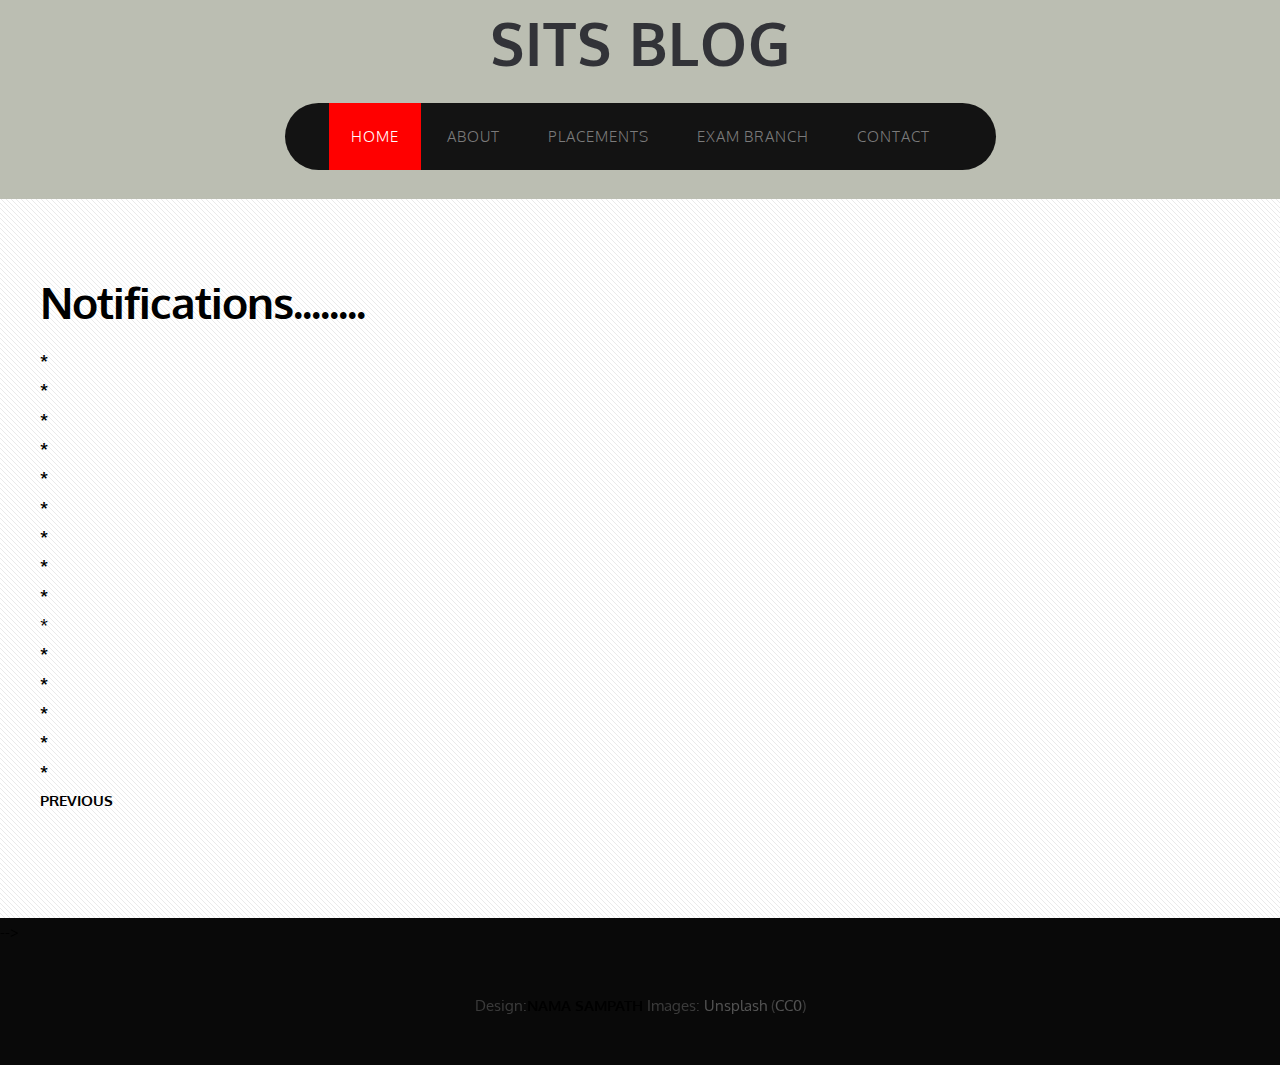
<file: index.html>
<!DOCTYPE HTML>
<html>
	<head>
		<title>SITS</title>
		<meta http-equiv="content-type" content="text/html; charset=utf-8" />
		<meta name="description" content="" />
		<meta name="keywords" content="" />
		<link href='http://fonts.googleapis.com/css?family=Oxygen:400,300,700' rel='stylesheet' type='text/css'>
		<!--[if lte IE 8]><script src="js/html5shiv.js"></script><![endif]-->
        <script src="http://ajax.googleapis.com/ajax/libs/jquery/1.11.0/jquery.min.js"></script>
		<script src="js/skel.min.js"></script>
		<script src="js/skel-panels.min.js"></script>
		<script src="js/init.js"></script>
		<noscript>
			<link rel="stylesheet" href="css/skel-noscript.css" />
			<link rel="stylesheet" href="css/style.css" />
		</noscript>
		<!--[if lte IE 8]><link rel="stylesheet" href="css/ie/v8.css" /><![endif]-->
		<!--[if lte IE 9]><link rel="stylesheet" href="css/ie/v9.css" /><![endif]-->
	</head>
	<body class="homepage">

	<!-- Header -->
		<div id="header">
			<div class="container">
					
				<!-- Logo -->
					<div id="logo">
						<h1><a href="#">SITS BLOG</a></h1>
						
					</div>
				
				<!-- Nav -->
					<nav id="nav">
						<ul>
							<li class="active" style="background-color:red"><a href="index.html">HOME</a></li>
							<li><a href="about.html">ABOUT</a></li>
							<li><a href="placements.html">PLACEMENTS</a></li>
							<li><a href="exambranch.html">EXAM BRANCH</a></li>
							<li><a href="contact.html">CONTACT</a></li>
						</ul>
					</nav>

			</div>
		</div>
	<!-- Header -->
			
	<!-- Main -->
		<div id="main">
			<div class="container">
				<header>
					<h2 id="notification">Notifications........</h2>
				</header>
				<div>
				<ul>
				<li><b>*</b></li>
				<li><b>*</b></li>
				<li><b>*</b></li>
				<li><b>*</b></li>
				<li><b>*</b></li>
				<li><b>*</b></li>
				<li><b>*</b></li>
				<li><b>*</b></li>
				<li><b>*</b></li>
				<li<b>*</b></li>
				<li><b>*</b></li>
				<li><b>*</b></li>
				<li><b>*</b></li>
				<li><b>*</b></li>
				<li><b>*</b></li>
				<li><b>PREVIOUS</b></li>
				</ul>
				</div>
				<!--<div class="row">
					<div class="3u">
						<section>
							<a href="#" class="image full"><img src="images/pics01.jpg" alt="" /></a>
							<p>Quisque dictum. Pellentesque viverra  enim. Integer nisl risus, sagittis convallis, rutrum id, elementum.</p>
							<a href="#" class="button">Read More</a>
						</section>
					</div>
					<div class="3u">
						<section>
							<a href="#" class="image full"><img src="images/pics11.jpg" alt="" /></a>
							<p>Pellentesque viverra  enim. Tristique ante ut risus. Quisque dictum. Integer sagittis convallis elementum.</p>
							<a href="#" class="button">Read More</a>
						</section>
					</div>
					<div class="3u">
						<section>
							<a href="#" class="image full"><img src="images/pics12.jpg" alt="" /></a>
							<p>Pellentesque viverra  enim. Quisque dictum. Integer nisl risus, sagittis convallis, rutrum id, elementum.</p>
							<a href="#" class="button">Read More</a>
						</section>
					</div>
					<div class="3u">
						<section>
							<a href="#" class="image full"><img src="images/pics13.jpg" alt="" /></a>
							<p>Tristique ante ut risus. Quisque dictum. Integer nisl risus, sagittis convallis elementum.</p>
							
						</section>-->
					</div>
				</div>
			<!--	<div class="divider">&nbsp;</div>
				<div class="row">
				
					<!-- Content 
						<div class="8u skel-cell-important">
							<section id="content">
								<header>
									<h2>Integer gravida nibh quis urna</h2>
									<span class="byline">Donec leo, vivamus fermentum nibh in augue praesent a lacus at urna congue rutrum</span>
								</header>
								<p><a href="#" class="image full"><img src="images/pics02.jpg" alt=""></a></p>
								<p>This is <strong>Monochromed</strong>, a responsive HTML5 site template freebie by <a href="http://templated.co">TEMPLATED</a>. Released for free under the <a href="http://templated.co/license">Creative Commons Attribution</a> license, so use it for whatever (personal or commercial) &ndash; just give us credit! Check out more of our stuff at <a href="http://templated.co">our site</a> or follow us on <a href="http://twitter.com/templatedco">Twitter</a>.</p>
								<a href="#" class="button">Read More</a>
							</section>
						</div>-->
					<!-- /Content -->
						
					<!-- Sidebar
						<div id="sidebar" class="4u">
							<section>
								<header>
									<h2>Gravida praesent</h2>
									<span class="byline">Praesent lacus congue rutrum</span>
								</header>
								<p>Donec leo, vivamus fermentum nibh in augue praesent a lacus at urna congue rutrum. Maecenas luctus lectus at sapien. Consectetuer adipiscing elit.</p>
								<ul class="default">
									<li><a href="#">Pellentesque quis lectus gravida blandit.</a></li>
									<li><a href="#">Lorem ipsum consectetuer adipiscing elit.</a></li>
									<li><a href="#">Phasellus nec nibh pellentesque congue.</a></li>
									<li><a href="#">Cras aliquam risus pellentesque pharetra.</a></li>
									<li><a href="#">Duis non metus commodo euismod lobortis.</a></li>
									<li><a href="#">Lorem ipsum dolor adipiscing elit.</a></li>
								</ul>
							</section>
						</div>
					<!-- Sidebar -->
						
				</div>
			
			</div>
		</div> -->
	<!-- Main -->

	<!-- Footer
		<div id="footer">
			<div class="container">
				<div class="row">
					<div class="3u">
						<section>
							<ul class="style1">
								<li><img src="images/pics05.jpg" width="78" height="78" alt="">
									<p>Nullam non wisi a sem eleifend. Donec mattis libero eget urna. </p>
									<p class="posted">August 11, 2014  |  (10 )  Comments</p>
								</li>
								<li><img src="images/pics06.jpg" width="78" height="78" alt="">
									<p>Nullam non wisi a sem eleifend. Donec mattis libero eget urna. </p>
									<p class="posted">August 11, 2014  |  (10 )  Comments</p>
								</li>
								<li><img src="images/pics07.jpg" width="78" height="78" alt="">
									<p>Nullam non wisi a sem eleifend. Donec mattis libero eget urna. </p>
									<p class="posted">August 11, 2014  |  (10 )  Comments</p>
								</li>
							</ul>
						</section>
					</div>
					<div class="3u">
						<section>
							<ul class="style1">
								<li class="first"><img src="images/pics08.jpg" width="78" height="78" alt="">
									<p>Nullam non wisi a sem eleifend. Donec mattis libero eget urna. </p>
									<p class="posted">August 11, 2014  |  (10 )  Comments</p>
								</li>
								<li><img src="images/pics09.jpg" width="78" height="78" alt="">
									<p>Nullam non wisi a sem eleifend. Donec mattis libero eget urna. </p>
									<p class="posted">August 11, 2014  |  (10 )  Comments</p>
								</li>
								<li><img src="images/pics10.jpg" width="78" height="78" alt="">
									<p>Nullam non wisi a sem eleifend. Donec mattis libero eget urna. </p>
									<p class="posted">August 11, 2014  |  (10 )  Comments</p>
								</li>
							</ul>
						</section>				
					</div>
					<div class="6u">
						<section>
							<header>
								<h2>Aenean elementum</h2>
							</header>
							<p>In posuere eleifend odio. Quisque semper augue mattis wisi. Maecenas ligula. Pellentesque viverra vulputate enim. Aliquam erat volutpat. Pellentesque tristique ante ut risus. Quisque dictum. Integer nisl risus, sagittis convallis, rutrum id, elementum congue, nibh. Suspendisse dictum porta lectus.</p>
							<ul class="default">
								<li><a href="#">Pellentesque quis lectus gravida blandit.</a></li>
								<li><a href="#">Lorem ipsum consectetuer adipiscing elit.</a></li>
								<li><a href="#">Phasellus nec nibh pellentesque congue.</a></li>
								<li><a href="#">Cras aliquam risus pellentesque pharetra.</a></li>
								<li><a href="#">Duis non metus commodo euismod lobortis.</a></li>
								<li><a href="#">Lorem ipsum dolor adipiscing elit.</a></li>
							</ul>
						</section>
					</div>
				</div>
			</div>
		</div> -->
	<!-- Footer -->

	<!-- Copyright -->
		<div id="copyright">
			<div class="container">
				Design:<b><span color="white">NAMA SAMPATH</span></b></a> Images: <a href="http://unsplash.com">Unsplash</a> (<a href="http://unsplash.com/cc0">CC0</a>)
			</div>
		</div>

	</body>
</html>
</file>
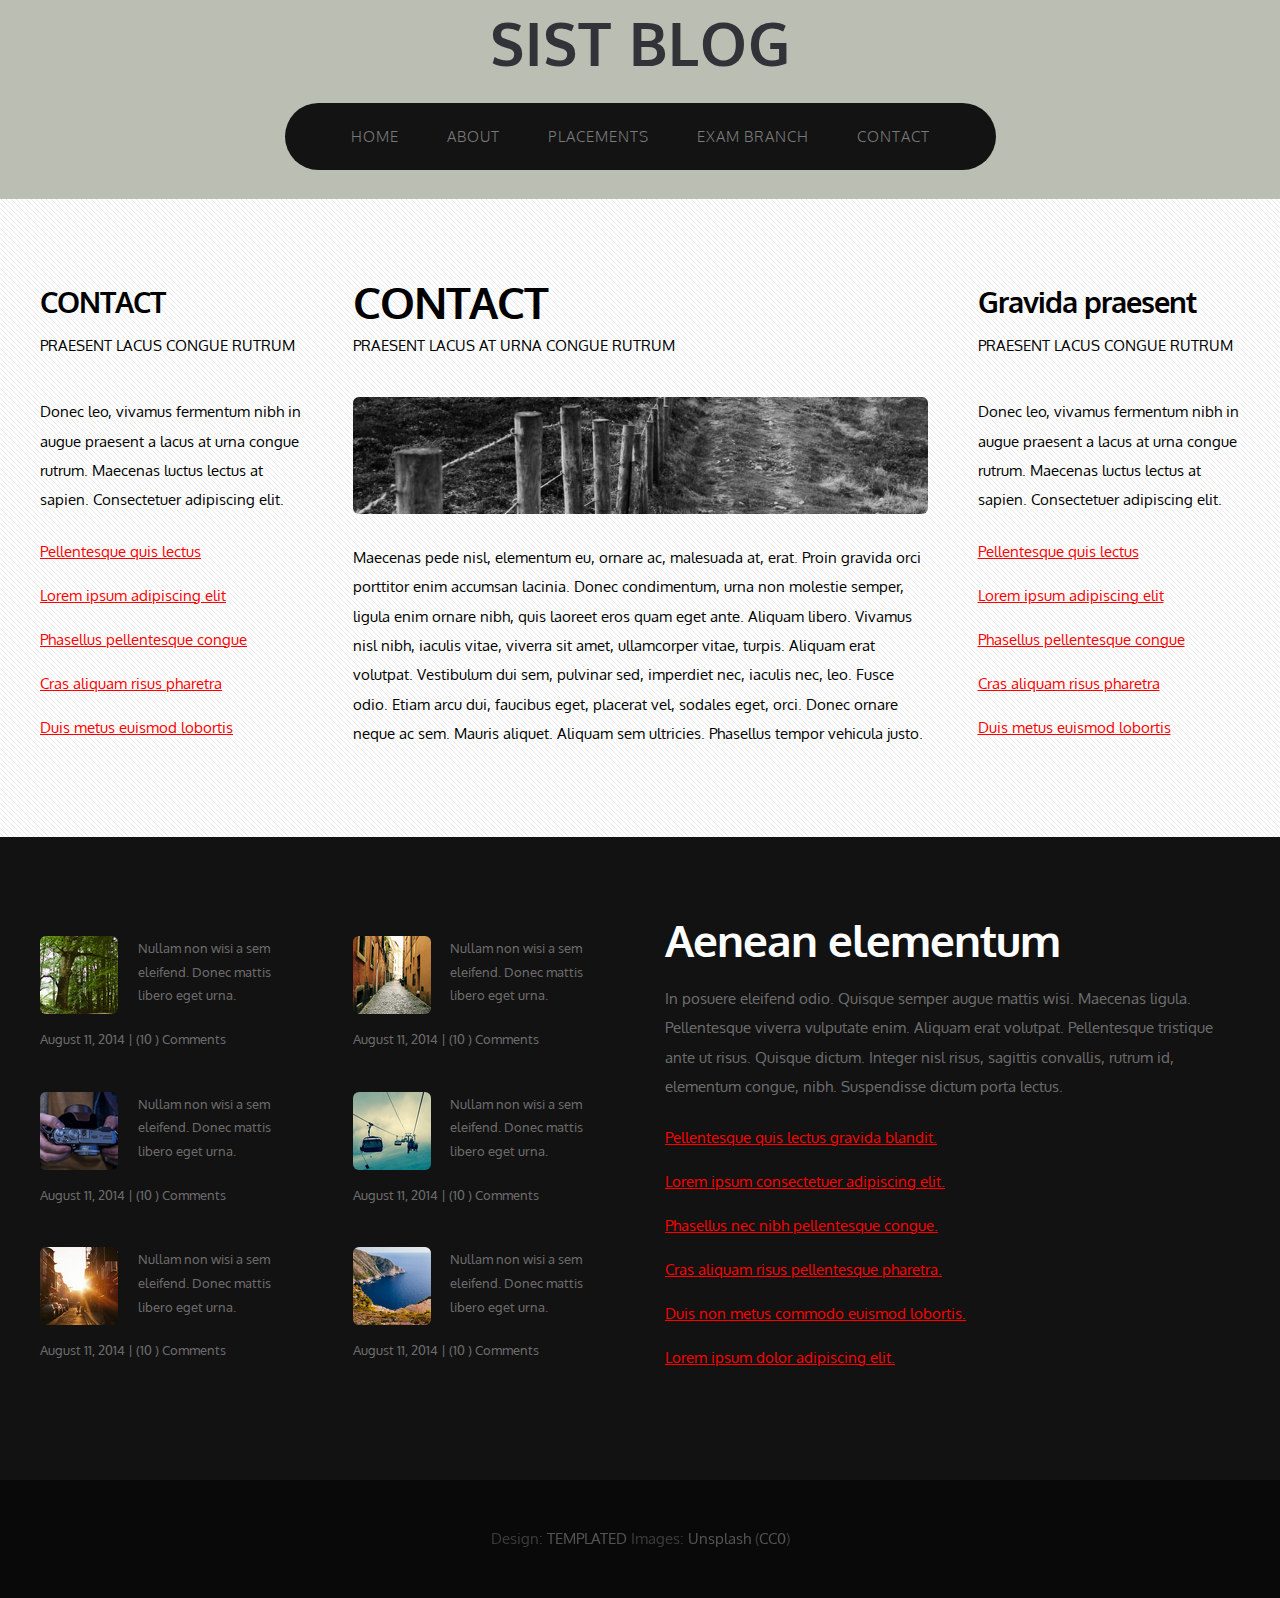
<file: 0000.html>
<!DOCTYPE HTML>
<!--
	Monochromed by TEMPLATED
    templated.co @templatedco
    Released for free under the Creative Commons Attribution 3.0 license (templated.co/license)
-->
<html>
	<head>
		<title>SIST2</title>
		<meta http-equiv="content-type" content="text/html; charset=utf-8" />
		<meta name="description" content="" />
		<meta name="keywords" content="" />
		<link href='http://fonts.googleapis.com/css?family=Oxygen:400,300,700' rel='stylesheet' type='text/css'>
		<!--[if lte IE 8]><script src="js/html5shiv.js"></script><![endif]-->
        <script src="http://ajax.googleapis.com/ajax/libs/jquery/1.11.0/jquery.min.js"></script>
		<script src="js/skel.min.js"></script>
		<script src="js/skel-panels.min.js"></script>
		<script src="js/init.js"></script>
		<noscript>
			<link rel="stylesheet" href="css/skel-noscript.css" />
			<link rel="stylesheet" href="css/style.css" />
		</noscript>
		<!--[if lte IE 8]><link rel="stylesheet" href="css/ie/v8.css" /><![endif]-->
		<!--[if lte IE 9]><link rel="stylesheet" href="css/ie/v9.css" /><![endif]-->
	</head>
	<body>

	<!-- Header -->
		<div id="header">
			<div class="container">
					
				<!-- Logo -->
					<div id="logo">
						<h1><a href="#">SIST BLOG</a></h1>
					</div>
				
				<!-- Nav -->
					<nav id="nav">
						<ul>
							<li><a href="index.html">HOME</a></li>
							<li><a href="home.html">ABOUT</a></li>
							<li><a href="placements.html">PLACEMENTS</a></li>
							<li><a href="twocolumn2.html">EXAM BRANCH</a></li>
							<li><a href="twocolumn2.html">CONTACT</a></li>
						</ul>
					</nav>

			</div>
		</div>
	<!-- Header -->
			
	<!-- Main -->
		<div id="main">
			<div class="container">
				<div class="row">

					<!-- Sidebar -->
						<div id="sidebar" class="3u">
							<section>
								<header>
									<h2>CONTACT</h2>
									<span class="byline">Praesent lacus congue rutrum</span>
								</header>
								<p>Donec leo, vivamus fermentum nibh in augue praesent a lacus at urna congue rutrum. Maecenas luctus lectus at sapien. Consectetuer adipiscing elit.</p>
								<ul class="default">
									<li><a href="#">Pellentesque quis lectus</a></li>
									<li><a href="#">Lorem ipsum adipiscing elit</a></li>
									<li><a href="#">Phasellus pellentesque congue</a></li>
									<li><a href="#">Cras aliquam risus pharetra</a></li>
									<li><a href="#">Duis metus euismod lobortis</a></li>
								</ul>
							</section>
						</div>
					<!-- Sidebar -->
				
					<!-- Content -->
						<div id="content" class="6u skel-cell-important">
							<section>
								<header>
									<h2>CONTACT</h2>
									<span class="byline">Praesent lacus at urna congue rutrum</span>
								</header>
								<p><a href="#" class="image full"><img src="images/pics02.jpg" alt=""></a></p>
								<p>Maecenas pede nisl, elementum eu, ornare ac, malesuada at, erat. Proin gravida orci porttitor enim accumsan lacinia. Donec condimentum, urna non molestie semper, ligula enim ornare nibh, quis laoreet eros quam eget ante. Aliquam libero. Vivamus nisl nibh, iaculis vitae, viverra sit amet, ullamcorper vitae, turpis. Aliquam erat volutpat. Vestibulum dui sem, pulvinar sed, imperdiet nec, iaculis nec, leo. Fusce odio. Etiam arcu dui, faucibus eget, placerat vel, sodales eget, orci. Donec ornare neque ac sem. Mauris aliquet. Aliquam sem ultricies. Phasellus tempor vehicula justo.</p>
							</section>
						</div>
					<!-- /Content -->
						
					<!-- Sidebar -->
						<div id="sidebar" class="3u">
							<section>
								<header>
									<h2>Gravida praesent</h2>
									<span class="byline">Praesent lacus congue rutrum</span>
								</header>
								<p>Donec leo, vivamus fermentum nibh in augue praesent a lacus at urna congue rutrum. Maecenas luctus lectus at sapien. Consectetuer adipiscing elit.</p>
								<ul class="default">
									<li><a href="#">Pellentesque quis lectus</a></li>
									<li><a href="#">Lorem ipsum adipiscing elit</a></li>
									<li><a href="#">Phasellus pellentesque congue</a></li>
									<li><a href="#">Cras aliquam risus pharetra</a></li>
									<li><a href="#">Duis metus euismod lobortis</a></li>
								</ul>
							</section>
						</div>
					<!-- Sidebar -->
				
				</div>
			
			</div>
		</div>
	<!-- Main -->

	<!-- Footer -->
		<div id="footer">
			<div class="container">
				<div class="row">
					<div class="3u">
						<section>
							<ul class="style1">
								<li><img src="images/pics05.jpg" width="78" height="78" alt="">
									<p>Nullam non wisi a sem eleifend. Donec mattis libero eget urna. </p>
									<p class="posted">August 11, 2014  |  (10 )  Comments</p>
								</li>
								<li><img src="images/pics06.jpg" width="78" height="78" alt="">
									<p>Nullam non wisi a sem eleifend. Donec mattis libero eget urna. </p>
									<p class="posted">August 11, 2014  |  (10 )  Comments</p>
								</li>
								<li><img src="images/pics07.jpg" width="78" height="78" alt="">
									<p>Nullam non wisi a sem eleifend. Donec mattis libero eget urna. </p>
									<p class="posted">August 11, 2014  |  (10 )  Comments</p>
								</li>
							</ul>
						</section>
					</div>
					<div class="3u">
						<section>
							<ul class="style1">
								<li class="first"><img src="images/pics08.jpg" width="78" height="78" alt="">
									<p>Nullam non wisi a sem eleifend. Donec mattis libero eget urna. </p>
									<p class="posted">August 11, 2014  |  (10 )  Comments</p>
								</li>
								<li><img src="images/pics09.jpg" width="78" height="78" alt="">
									<p>Nullam non wisi a sem eleifend. Donec mattis libero eget urna. </p>
									<p class="posted">August 11, 2014  |  (10 )  Comments</p>
								</li>
								<li><img src="images/pics10.jpg" width="78" height="78" alt="">
									<p>Nullam non wisi a sem eleifend. Donec mattis libero eget urna. </p>
									<p class="posted">August 11, 2014  |  (10 )  Comments</p>
								</li>
							</ul>
						</section>				
					</div>
					<div class="6u">
						<section>
							<header>
								<h2>Aenean elementum</h2>
							</header>
							<p>In posuere eleifend odio. Quisque semper augue mattis wisi. Maecenas ligula. Pellentesque viverra vulputate enim. Aliquam erat volutpat. Pellentesque tristique ante ut risus. Quisque dictum. Integer nisl risus, sagittis convallis, rutrum id, elementum congue, nibh. Suspendisse dictum porta lectus.</p>
							<ul class="default">
								<li><a href="#">Pellentesque quis lectus gravida blandit.</a></li>
								<li><a href="#">Lorem ipsum consectetuer adipiscing elit.</a></li>
								<li><a href="#">Phasellus nec nibh pellentesque congue.</a></li>
								<li><a href="#">Cras aliquam risus pellentesque pharetra.</a></li>
								<li><a href="#">Duis non metus commodo euismod lobortis.</a></li>
								<li><a href="#">Lorem ipsum dolor adipiscing elit.</a></li>
							</ul>
						</section>
					</div>
				</div>
			</div>
		</div>
	<!-- Footer -->

	<!-- Copyright -->
		<div id="copyright">
			<div class="container">
				Design: <a href="http://templated.co">TEMPLATED</a> Images: <a href="http://unsplash.com">Unsplash</a> (<a href="http://unsplash.com/cc0">CC0</a>)
			</div>
		</div>

	</body>
</html>
</file>
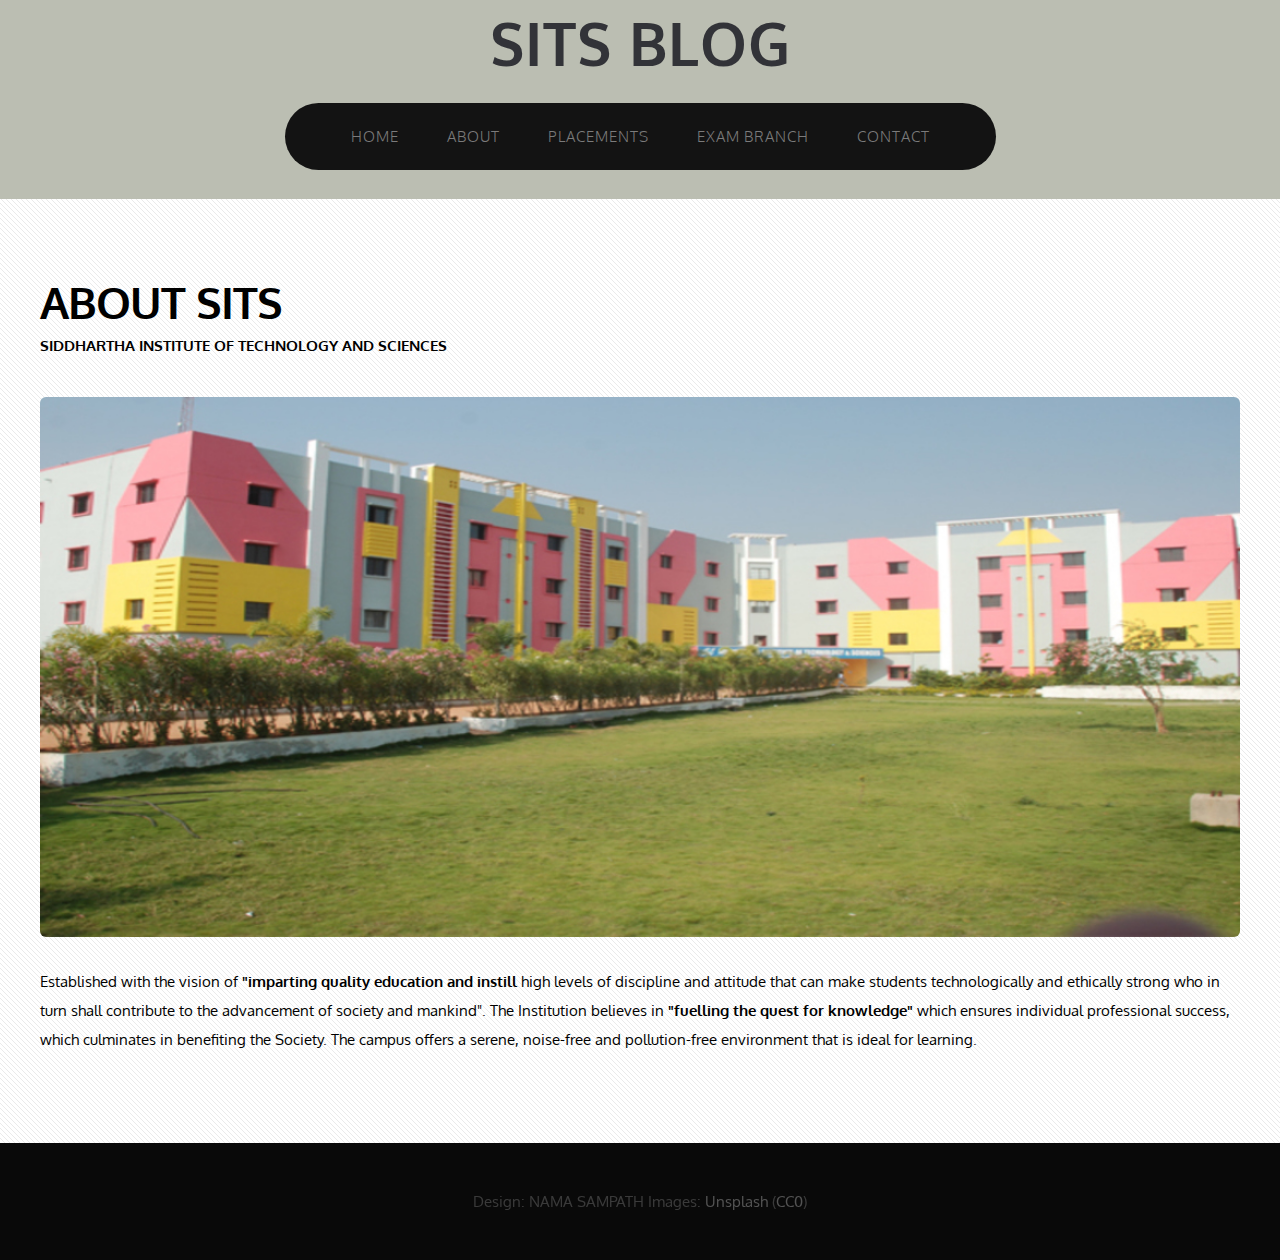
<file: about.html>
<!DOCTYPE HTML>

<html>
	<head>
		<title>SITS1</title>
		<meta http-equiv="content-type" content="text/html; charset=utf-8" />
		<meta name="description" content="" />
		<meta name="keywords" content="" />
		<link href='http://fonts.googleapis.com/css?family=Oxygen:400,300,700' rel='stylesheet' type='text/css'>
		<!--[if lte IE 8]><script src="js/html5shiv.js"></script><![endif]-->
        <script src="http://ajax.googleapis.com/ajax/libs/jquery/1.11.0/jquery.min.js"></script>
		<script src="js/skel.min.js"></script>
		<script src="js/skel-panels.min.js"></script>
		<script src="js/init.js"></script>
		<noscript>
			<link rel="stylesheet" href="css/skel-noscript.css" />
			<link rel="stylesheet" href="css/style.css" />
		</noscript>
		<!--[if lte IE 8]><link rel="stylesheet" href="css/ie/v8.css" /><![endif]-->
		<!--[if lte IE 9]><link rel="stylesheet" href="css/ie/v9.css" /><![endif]-->
	</head>
	<body>

	<!-- Header -->
		<div id="header">
			<div class="container">
					
				<!-- Logo -->
					<div id="logo">
						<h1><a href="#">SITS BLOG</a></h1>
					</div>
				
				<!-- Nav -->
					<nav id="nav">
						<ul>
							<li><a href="index.html">HOME</a></li>
							<li><a href="home.html">ABOUT</a></li>
							<li><a href="placements.html">PLACEMENTS</a></li>
							<li><a href="exambranch.html">EXAM BRANCH</a></li>
							<li><a href="onecoloum.html">CONTACT</a></li>
						</ul>
					</nav>

			</div>
		</div>
	<!-- Header -->
			
	<!-- Main -->
		<div id="main">
			<div class="container">
				<div class="row">

					<!-- Content -->
						<div id="content" class="12u skel-cell-important">
							<section>
								<header>
									<h2>ABOUT SITS</h2>
									<span class="byline"><b>SIDDHARTHA INSTITUTE OF TECHNOLOGY AND SCIENCES</b></span>
								</header>
								<p><a href="#" class="image full"><img src="images/homepic1.jpg" alt=""></a></p>
								<p>Established with the vision of <b>"imparting quality education and instill</b> high levels of discipline and attitude that can make students technologically and ethically strong who in turn shall contribute to the advancement of society and mankind". The Institution believes in <b>"fuelling the quest for knowledge"</b> which ensures individual professional success, which culminates in benefiting the Society.

The campus offers a serene, noise-free and pollution-free environment that is ideal for learning.</p>
							</section>
						</div>
					<!-- /Content -->
						
				</div>
			
			</div>
		</div>
	<!-- Main -->

	<!-- Footer 
		<div id="footer">
			<div class="container">
				<div class="row">
					<div class="3u">
						<section>
							<ul class="style1">
								<li><img src="images/pics05.jpg" width="78" height="78" alt="">
									<p>Nullam non wisi a sem eleifend. Donec mattis libero eget urna. </p>
									<p class="posted">August 11, 2014  |  (10 )  Comments</p>
								</li>
								<li><img src="images/pics06.jpg" width="78" height="78" alt="">
									<p>Nullam non wisi a sem eleifend. Donec mattis libero eget urna. </p>
									<p class="posted">August 11, 2014  |  (10 )  Comments</p>
								</li>
								<li><img src="images/pics07.jpg" width="78" height="78" alt="">
									<p>Nullam non wisi a sem eleifend. Donec mattis libero eget urna. </p>
									<p class="posted">August 11, 2014  |  (10 )  Comments</p>
								</li>
							</ul>
						</section>
					</div>
					<div class="3u">
						<section>
							<ul class="style1">
								<li class="first"><img src="images/pics08.jpg" width="78" height="78" alt="">
									<p>Nullam non wisi a sem eleifend. Donec mattis libero eget urna. </p>
									<p class="posted">August 11, 2014  |  (10 )  Comments</p>
								</li>
								<li><img src="images/pics09.jpg" width="78" height="78" alt="">
									<p>Nullam non wisi a sem eleifend. Donec mattis libero eget urna. </p>
									<p class="posted">August 11, 2014  |  (10 )  Comments</p>
								</li>
								<li><img src="images/pics10.jpg" width="78" height="78" alt="">
									<p>Nullam non wisi a sem eleifend. Donec mattis libero eget urna. </p>
									<p class="posted">August 11, 2014  |  (10 )  Comments</p>
								</li>
							</ul>
						</section>				
					</div>
					<div class="6u">
						<section>
							<header>
								<h2>Aenean elementum</h2>
							</header>
							<p>In posuere eleifend odio. Quisque semper augue mattis wisi. Maecenas ligula. Pellentesque viverra vulputate enim. Aliquam erat volutpat. Pellentesque tristique ante ut risus. Quisque dictum. Integer nisl risus, sagittis convallis, rutrum id, elementum congue, nibh. Suspendisse dictum porta lectus.</p>
							<ul class="default">
								<li><a href="#">Pellentesque quis lectus gravida blandit.</a></li>
								<li><a href="#">Lorem ipsum consectetuer adipiscing elit.</a></li>
								<li><a href="#">Phasellus nec nibh pellentesque congue.</a></li>
								<li><a href="#">Cras aliquam risus pellentesque pharetra.</a></li>
								<li><a href="#">Duis non metus commodo euismod lobortis.</a></li>
								
							</ul>
						</section>
					</div>
				</div>
			</div>
		</div>-->
	<!-- Footer -->

	<!-- Copyright -->
		<div id="copyright">
			<div class="container">
				Design: NAMA SAMPATH</a> Images: <a href="http://unsplash.com">Unsplash</a> (<a href="http://unsplash.com/cc0">CC0</a>)
			</div>
		</div>

	</body>
</html>
</file>
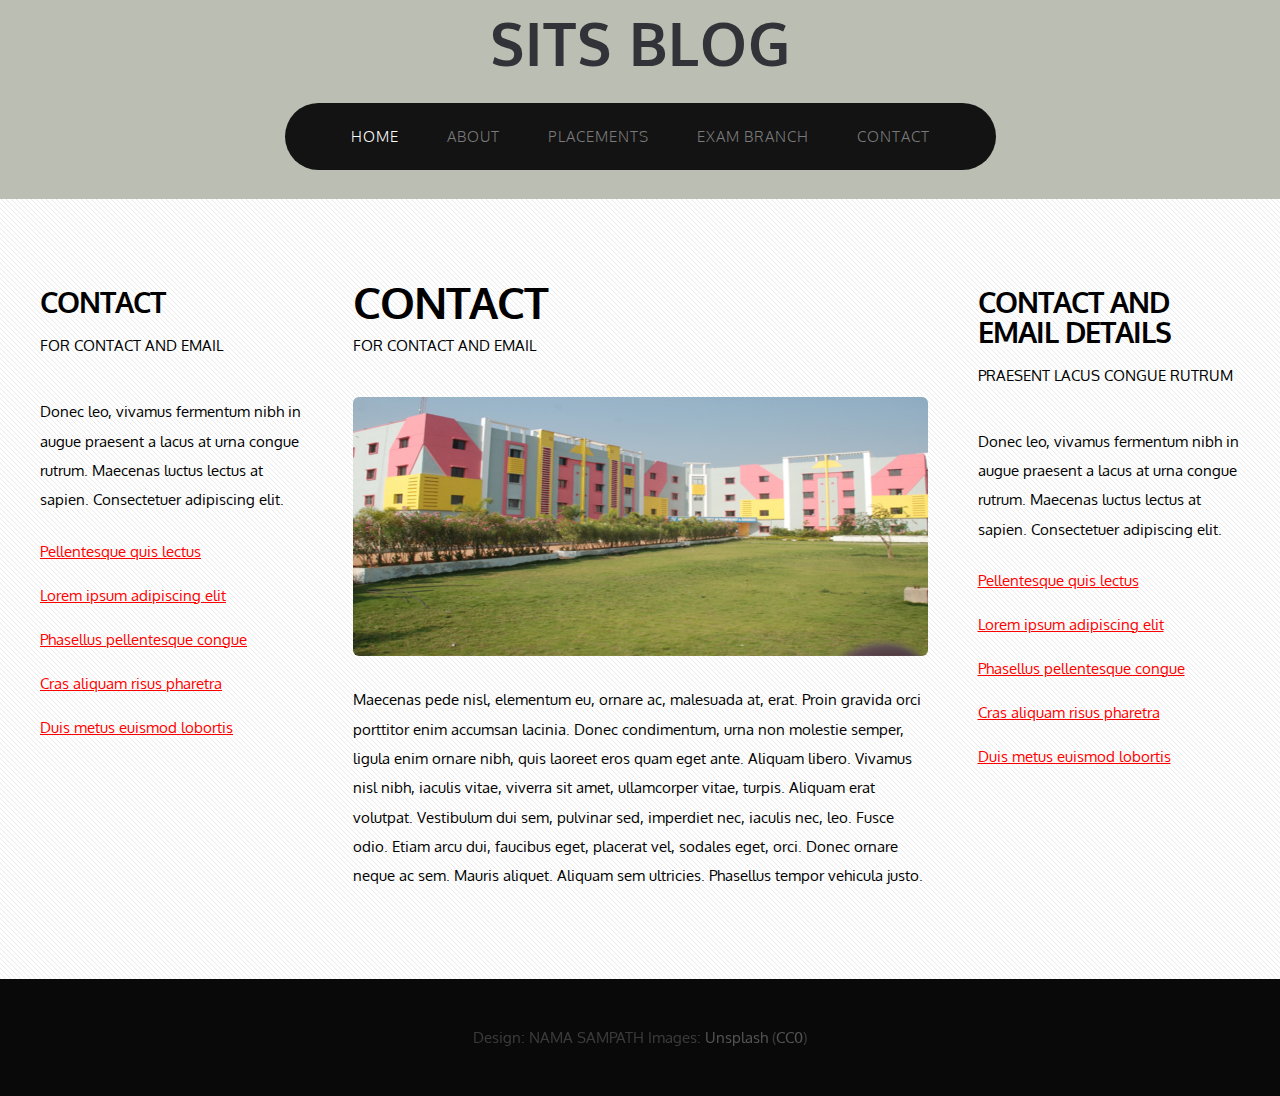
<file: contact.html>
<!DOCTYPE HTML>

<html>
	<head>
		<title>SITT5</title>
		<meta http-equiv="content-type" content="text/html; charset=utf-8" />
		<meta name="description" content="" />
		<meta name="keywords" content="" />
		<link href='http://fonts.googleapis.com/css?family=Oxygen:400,300,700' rel='stylesheet' type='text/css'>
		<!--[if lte IE 8]><script src="js/html5shiv.js"></script><![endif]-->
        <script src="http://ajax.googleapis.com/ajax/libs/jquery/1.11.0/jquery.min.js"></script>
		<script src="js/skel.min.js"></script>
		<script src="js/skel-panels.min.js"></script>
		<script src="js/init.js"></script>
		<noscript>
			<link rel="stylesheet" href="css/skel-noscript.css" />
			<link rel="stylesheet" href="css/style.css" />
		</noscript>
		<!--[if lte IE 8]><link rel="stylesheet" href="css/ie/v8.css" /><![endif]-->
		<!--[if lte IE 9]><link rel="stylesheet" href="css/ie/v9.css" /><![endif]-->
	</head>
	<body>

	<!-- Header -->
		<div id="header">
			<div class="container">
					
				<!-- Logo -->
					<div id="logo">
						<h1><a href="#">SITS BLOG</a></h1>
					</div>
				
				<!-- Nav -->
					<nav id="nav">
						<ul>
						<li class="active"><a href="index.html">HOME</a></li>
							<li><a href="about.html">ABOUT</a></li>
							<li><a href="placements.html">PLACEMENTS</a></li>
							<li><a href="exambranch.html">EXAM BRANCH</a></li>
							<li><a href="contact.html">CONTACT</a></li>
						</ul>
					</nav>

			</div>
		</div>
	<!-- Header -->
			
	<!-- Main -->
		<div id="main">
			<div class="container">
				<div class="row">

					<!-- Sidebar -->
						<div id="sidebar" class="3u">
							<section>
								<header>
									<h2>CONTACT</h2>
									<span class="byline">FOR CONTACT AND EMAIL</span>
								</header>
								<p>Donec leo, vivamus fermentum nibh in augue praesent a lacus at urna congue rutrum. Maecenas luctus lectus at sapien. Consectetuer adipiscing elit.</p>
								<ul class="default">
									<li><a href="#">Pellentesque quis lectus</a></li>
									<li><a href="#">Lorem ipsum adipiscing elit</a></li>
									<li><a href="#">Phasellus pellentesque congue</a></li>
									<li><a href="#">Cras aliquam risus pharetra</a></li>
									<li><a href="#">Duis metus euismod lobortis</a></li>
								</ul>
							</section>
						</div>
					<!-- Sidebar -->
				
					<!-- Content -->
						<div id="content" class="6u skel-cell-important">
							<section>
								<header>
									<h2>CONTACT</h2>
									<span class="byline">FOR CONTACT AND EMAIL</span>
								</header>
								<p><a href="#" class="image full"><img src="images/homepic1.jpg" alt=""></a></p>
								<p>Maecenas pede nisl, elementum eu, ornare ac, malesuada at, erat. Proin gravida orci porttitor enim accumsan lacinia. Donec condimentum, urna non molestie semper, ligula enim ornare nibh, quis laoreet eros quam eget ante. Aliquam libero. Vivamus nisl nibh, iaculis vitae, viverra sit amet, ullamcorper vitae, turpis. Aliquam erat volutpat. Vestibulum dui sem, pulvinar sed, imperdiet nec, iaculis nec, leo. Fusce odio. Etiam arcu dui, faucibus eget, placerat vel, sodales eget, orci. Donec ornare neque ac sem. Mauris aliquet. Aliquam sem ultricies. Phasellus tempor vehicula justo.</p>
							</section>
						</div>
					<!-- /Content -->
						
					<!-- Sidebar -->
						<div id="sidebar" class="3u">
							<section>
								<header>
									<h2>CONTACT AND EMAIL DETAILS</h2>
									<span class="byline">Praesent lacus congue rutrum</span>
								</header>
								<p>Donec leo, vivamus fermentum nibh in augue praesent a lacus at urna congue rutrum. Maecenas luctus lectus at sapien. Consectetuer adipiscing elit.</p>
								<ul class="default">
									<li><a href="#">Pellentesque quis lectus</a></li>
									<li><a href="#">Lorem ipsum adipiscing elit</a></li>
									<li><a href="#">Phasellus pellentesque congue</a></li>
									<li><a href="#">Cras aliquam risus pharetra</a></li>
									<li><a href="#">Duis metus euismod lobortis</a></li>
								</ul>
							</section>
						</div>
					<!-- Sidebar -->
				
				</div>
			
			</div>
		</div>
	<!-- Main -->

	<!-- Footer 
		<div id="footer">
			<div class="container">
				<div class="row">
					<div class="3u">
						<section>
							<ul class="style1">
								<li><img src="images/pics05.jpg" width="78" height="78" alt="">
									<p>Nullam non wisi a sem eleifend. Donec mattis libero eget urna. </p>
									<p class="posted">August 11, 2014  |  (10 )  Comments</p>
								</li>
								<li><img src="images/pics06.jpg" width="78" height="78" alt="">
									<p>Nullam non wisi a sem eleifend. Donec mattis libero eget urna. </p>
									<p class="posted">August 11, 2014  |  (10 )  Comments</p>
								</li>
								<li><img src="images/pics07.jpg" width="78" height="78" alt="">
									<p>Nullam non wisi a sem eleifend. Donec mattis libero eget urna. </p>
									<p class="posted">August 11, 2014  |  (10 )  Comments</p>
								</li>
							</ul>
						</section>
					</div>
					<div class="3u">
						<section>
							<ul class="style1">
								<li class="first"><img src="images/pics08.jpg" width="78" height="78" alt="">
									<p>Nullam non wisi a sem eleifend. Donec mattis libero eget urna. </p>
									<p class="posted">August 11, 2014  |  (10 )  Comments</p>
								</li>
								<li><img src="images/pics09.jpg" width="78" height="78" alt="">
									<p>Nullam non wisi a sem eleifend. Donec mattis libero eget urna. </p>
									<p class="posted">August 11, 2014  |  (10 )  Comments</p>
								</li>
								<li><img src="images/pics10.jpg" width="78" height="78" alt="">
									<p>Nullam non wisi a sem eleifend. Donec mattis libero eget urna. </p>
									<p class="posted">August 11, 2014  |  (10 )  Comments</p>
								</li>
							</ul>
						</section>				
					</div>
					<div class="6u">
						<section>
							<header>
								<h2>Aenean elementum</h2>
							</header>
							<p>In posuere eleifend odio. Quisque semper augue mattis wisi. Maecenas ligula. Pellentesque viverra vulputate enim. Aliquam erat volutpat. Pellentesque tristique ante ut risus. Quisque dictum. Integer nisl risus, sagittis convallis, rutrum id, elementum congue, nibh. Suspendisse dictum porta lectus.</p>
							<ul class="default">
								<li><a href="#">Pellentesque quis lectus gravida blandit.</a></li>
								<li><a href="#">Lorem ipsum consectetuer adipiscing elit.</a></li>
								<li><a href="#">Phasellus nec nibh pellentesque congue.</a></li>
								<li><a href="#">Cras aliquam risus pellentesque pharetra.</a></li>
								<li><a href="#">Duis non metus commodo euismod lobortis.</a></li>
								<li><a href="#">Lorem ipsum dolor adipiscing elit.</a></li>
							</ul>
						</section>
					</div>
				</div>
			</div>
		</div>-->
	<!-- Footer -->

	<!-- Copyright -->
		<div id="copyright">
			<div class="container">
				Design: NAMA SAMPATH</a> Images: <a href="http://unsplash.com">Unsplash</a> (<a href="http://unsplash.com/cc0">CC0</a>)
			</div>
		</div>

	</body>
</html>
</file>
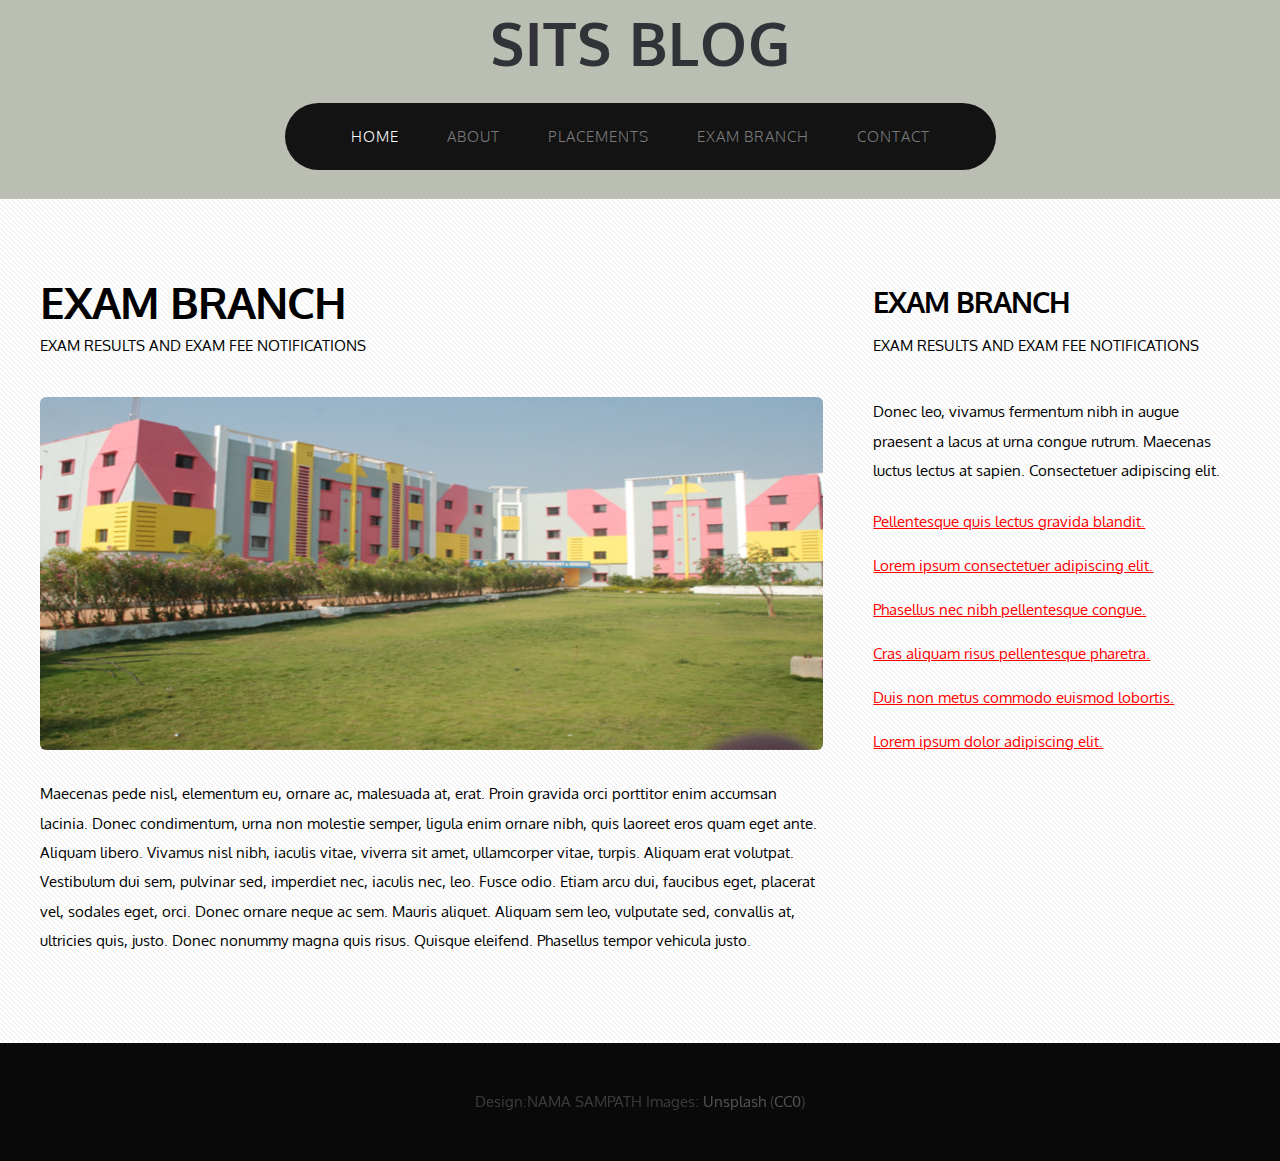
<file: exambranch.html>
<!DOCTYPE HTML>
<html>
	<head>
		<title>SITS4</title>
		<meta http-equiv="content-type" content="text/html; charset=utf-8" />
		<meta name="description" content="" />
		<meta name="keywords" content="" />
		<link href='http://fonts.googleapis.com/css?family=Oxygen:400,300,700' rel='stylesheet' type='text/css'>
		<!--[if lte IE 8]><script src="js/html5shiv.js"></script><![endif]-->
        <script src="http://ajax.googleapis.com/ajax/libs/jquery/1.11.0/jquery.min.js"></script>
		<script src="js/skel.min.js"></script>
		<script src="js/skel-panels.min.js"></script>
		<script src="js/init.js"></script>
		<noscript>
			<link rel="stylesheet" href="css/skel-noscript.css" />
			<link rel="stylesheet" href="css/style.css" />
		</noscript>
		<!--[if lte IE 8]><link rel="stylesheet" href="css/ie/v8.css" /><![endif]-->
		<!--[if lte IE 9]><link rel="stylesheet" href="css/ie/v9.css" /><![endif]-->
	</head>
	<body>

	<!-- Header -->
		<div id="header">
			<div class="container">
					
				<!-- Logo -->
					<div id="logo">
						<h1><a href="#">SITS BLOG</a></h1>
						
					</div>
				
				<!-- Nav -->
					<nav id="nav">
						<ul>
							<li class="active"><a href="index.html">HOME</a></li>
							<li><a href="about.html">ABOUT</a></li>
							<li><a href="placements.html">PLACEMENTS</a></li>
							<li><a href="exambranch.html">EXAM BRANCH</a></li>
							<li><a href="contact.html">CONTACT</a></li>
						</ul>
					</nav>

			</div>
		</div>
	<!-- Header -->
			
	<!-- Main -->
		<div id="main">
			<div class="container">
				<div class="row">
				
					<!-- Content -->
						<div id="content" class="8u skel-cell-important">
							<section>
								<header>
									<h2>EXAM BRANCH</h2>
									<span class="byline">EXAM RESULTS AND EXAM FEE NOTIFICATIONS</span>
								</header>
								<p><a href="#" class="image full"><img src="images/homepic1.jpg" alt=""></a></p>
								<p>Maecenas pede nisl, elementum eu, ornare ac, malesuada at, erat. Proin gravida orci porttitor enim accumsan lacinia. Donec condimentum, urna non molestie semper, ligula enim ornare nibh, quis laoreet eros quam eget ante. Aliquam libero. Vivamus nisl nibh, iaculis vitae, viverra sit amet, ullamcorper vitae, turpis. Aliquam erat volutpat. Vestibulum dui sem, pulvinar sed, imperdiet nec, iaculis nec, leo. Fusce odio. Etiam arcu dui, faucibus eget, placerat vel, sodales eget, orci. Donec ornare neque ac sem. Mauris aliquet. Aliquam sem leo, vulputate sed, convallis at, ultricies quis, justo. Donec nonummy magna quis risus. Quisque eleifend. Phasellus tempor vehicula justo.</p>
							</section>
						</div>
					<!-- /Content -->
						
					<!-- Sidebar -->
						<div id="sidebar" class="4u">
							<section>
								<header>
									<h2>EXAM BRANCH</h2>
									<span class="byline">EXAM RESULTS AND EXAM FEE NOTIFICATIONS</span>
								</header>
								<p>Donec leo, vivamus fermentum nibh in augue praesent a lacus at urna congue rutrum. Maecenas luctus lectus at sapien. Consectetuer adipiscing elit.</p>
								<ul class="default">
									<li><a href="#">Pellentesque quis lectus gravida blandit.</a></li>
									<li><a href="#">Lorem ipsum consectetuer adipiscing elit.</a></li>
									<li><a href="#">Phasellus nec nibh pellentesque congue.</a></li>
									<li><a href="#">Cras aliquam risus pellentesque pharetra.</a></li>
									<li><a href="#">Duis non metus commodo euismod lobortis.</a></li>
									<li><a href="#">Lorem ipsum dolor adipiscing elit.</a></li>
								</ul>
							</section>
						</div>
					<!-- Sidebar -->
						
				</div>
			
			</div>
		</div>
	<!-- Main -->

	<!-- Footer 
		<div id="footer">
			<div class="container">
				<div class="row">
					<div class="3u">
						<section>
							<ul class="style1">
								<li><img src="images/pics05.jpg" width="78" height="78" alt="">
									<p>Nullam non wisi a sem eleifend. Donec mattis libero eget urna. </p>
									<p class="posted">August 11, 2014  |  (10 )  Comments</p>
								</li>
								<li><img src="images/pics06.jpg" width="78" height="78" alt="">
									<p>Nullam non wisi a sem eleifend. Donec mattis libero eget urna. </p>
									<p class="posted">August 11, 2014  |  (10 )  Comments</p>
								</li>
								<li><img src="images/pics07.jpg" width="78" height="78" alt="">
									<p>Nullam non wisi a sem eleifend. Donec mattis libero eget urna. </p>
									<p class="posted">August 11, 2014  |  (10 )  Comments</p>
								</li>
							</ul>
						</section>
					</div>
					<div class="3u">
						<section>
							<ul class="style1">
								<li class="first"><img src="images/pics08.jpg" width="78" height="78" alt="">
									<p>Nullam non wisi a sem eleifend. Donec mattis libero eget urna. </p>
									<p class="posted">August 11, 2014  |  (10 )  Comments</p>
								</li>
								<li><img src="images/pics09.jpg" width="78" height="78" alt="">
									<p>Nullam non wisi a sem eleifend. Donec mattis libero eget urna. </p>
									<p class="posted">August 11, 2014  |  (10 )  Comments</p>
								</li>
								<li><img src="images/pics10.jpg" width="78" height="78" alt="">
									<p>Nullam non wisi a sem eleifend. Donec mattis libero eget urna. </p>
									<p class="posted">August 11, 2014  |  (10 )  Comments</p>
								</li>
							</ul>
						</section>				
					</div>
					<div class="6u">
						<section>
							<header>
								<h2>Aenean elementum</h2>
							</header>
							<p>In posuere eleifend odio. Quisque semper augue mattis wisi. Maecenas ligula. Pellentesque viverra vulputate enim. Aliquam erat volutpat. Pellentesque tristique ante ut risus. Quisque dictum. Integer nisl risus, sagittis convallis, rutrum id, elementum congue, nibh. Suspendisse dictum porta lectus.</p>
							<ul class="default">
								<li><a href="#">Pellentesque quis lectus gravida blandit.</a></li>
								<li><a href="#">Lorem ipsum consectetuer adipiscing elit.</a></li>
								<li><a href="#">Phasellus nec nibh pellentesque congue.</a></li>
								<li><a href="#">Cras aliquam risus pellentesque pharetra.</a></li>
								<li><a href="#">Duis non metus commodo euismod lobortis.</a></li>
								<li><a href="#">Lorem ipsum dolor adipiscing elit.</a></li>
							</ul>
						</section>
					</div>
				</div>
			</div>
		</div>-->
	<!-- Footer -->

	<!-- Copyright -->
		<div id="copyright">
			<div class="container">
				Design:NAMA SAMPATH</a> Images: <a href="http://unsplash.com">Unsplash</a> (<a href="http://unsplash.com/cc0">CC0</a>)
			</div>
		</div>

	</body>
</html>
</file>
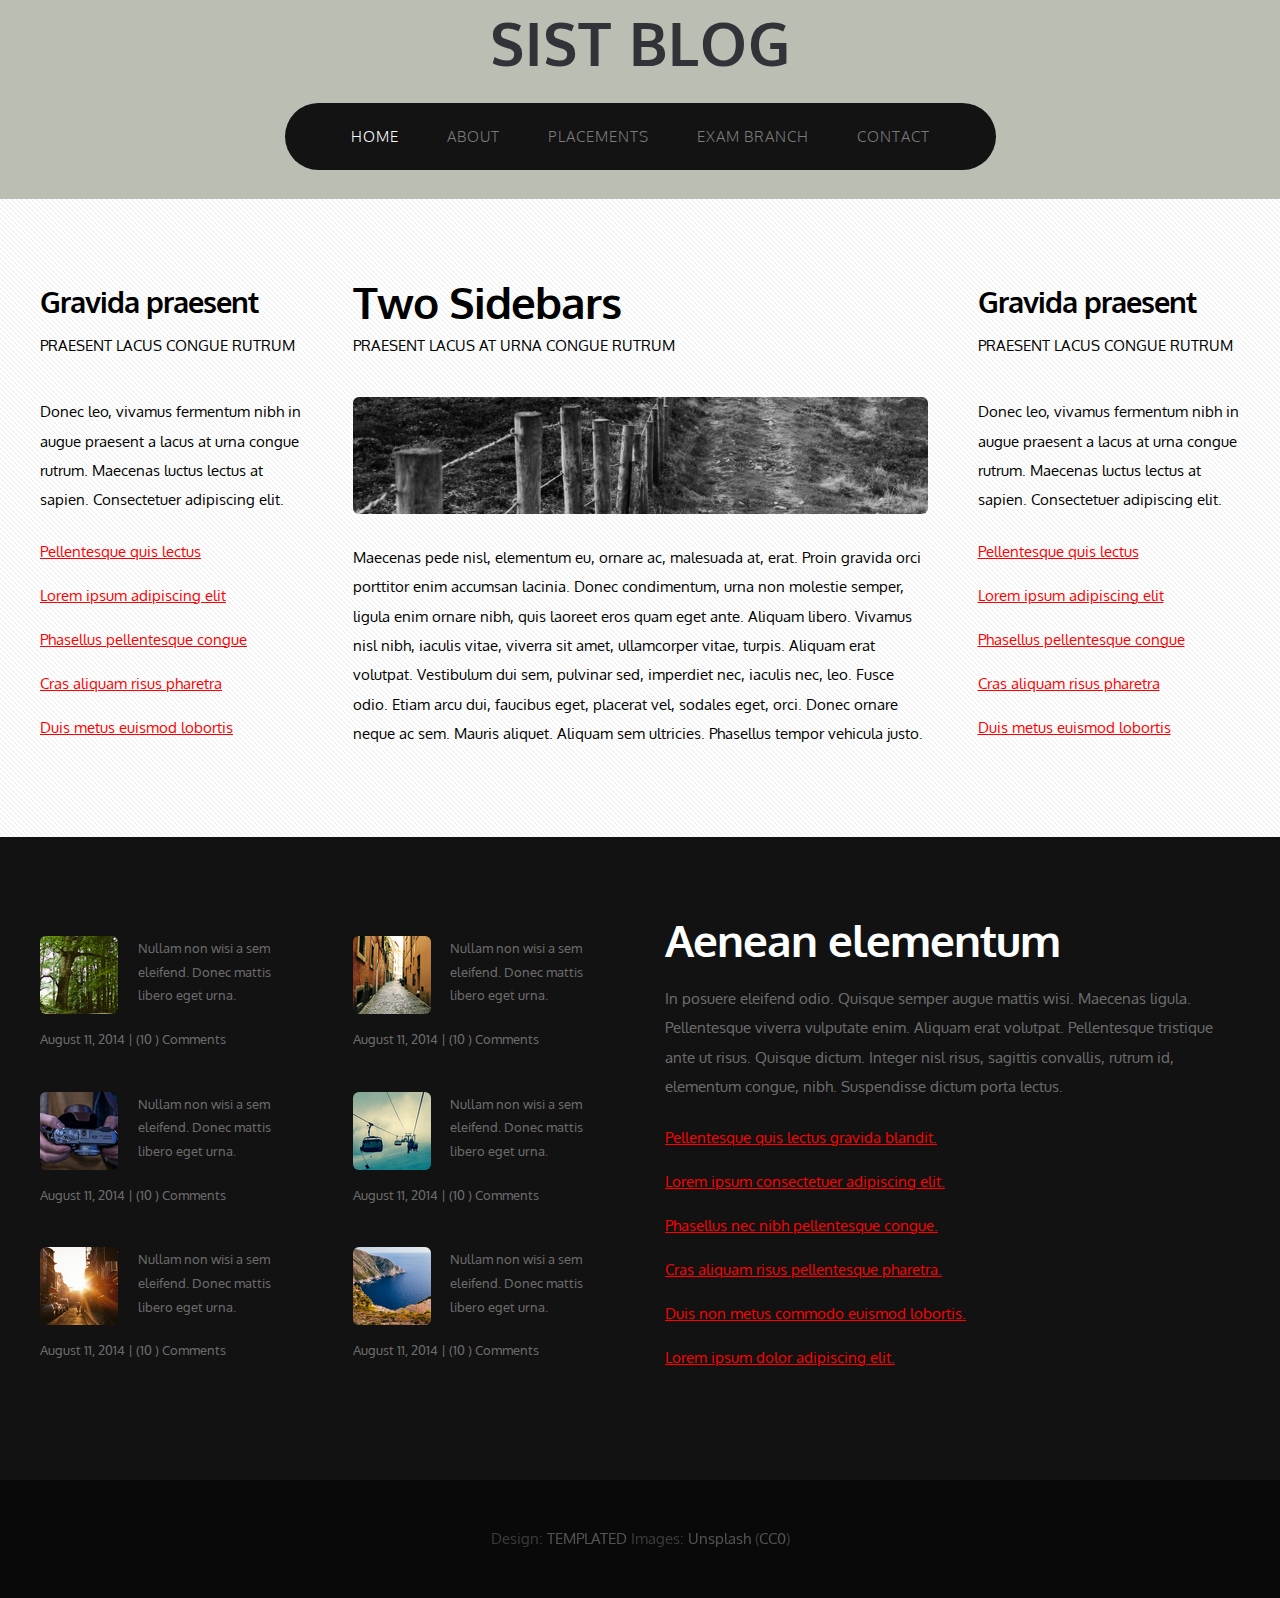
<file: home.html>
<!DOCTYPE HTML>
<!--
	Monochromed by TEMPLATED
    templated.co @templatedco
    Released for free under the Creative Commons Attribution 3.0 license (templated.co/license)
-->
<html>
	<head>
		<title>SIST2</title>
		<meta http-equiv="content-type" content="text/html; charset=utf-8" />
		<meta name="description" content="" />
		<meta name="keywords" content="" />
		<link href='http://fonts.googleapis.com/css?family=Oxygen:400,300,700' rel='stylesheet' type='text/css'>
		<!--[if lte IE 8]><script src="js/html5shiv.js"></script><![endif]-->
        <script src="http://ajax.googleapis.com/ajax/libs/jquery/1.11.0/jquery.min.js"></script>
		<script src="js/skel.min.js"></script>
		<script src="js/skel-panels.min.js"></script>
		<script src="js/init.js"></script>
		<noscript>
			<link rel="stylesheet" href="css/skel-noscript.css" />
			<link rel="stylesheet" href="css/style.css" />
		</noscript>
		<!--[if lte IE 8]><link rel="stylesheet" href="css/ie/v8.css" /><![endif]-->
		<!--[if lte IE 9]><link rel="stylesheet" href="css/ie/v9.css" /><![endif]-->
	</head>
	<body>

	<!-- Header -->
		<div id="header">
			<div class="container">
					
				<!-- Logo -->
					<div id="logo">
						<h1><a href="#">SIST BLOG</a></h1>
					</div>
				
				<!-- Nav -->
					<nav id="nav">
						<ul>
							<li class="active"><a href="index.html">HOME</a></li>
							<li><a href="about.html">ABOUT</a></li>
							<li><a href="placements.html">PLACEMENTS</a></li>
							<li><a href="exambranch.html">EXAM BRANCH</a></li>
							<li><a href="contact.html">CONTACT</a></li>
						</ul>
					</nav>

			</div>
		</div>
	<!-- Header -->
			
	<!-- Main -->
		<div id="main">
			<div class="container">
				<div class="row">

					<!-- Sidebar -->
						<div id="sidebar" class="3u">
							<section>
								<header>
									<h2>Gravida praesent</h2>
									<span class="byline">Praesent lacus congue rutrum</span>
								</header>
								<p>Donec leo, vivamus fermentum nibh in augue praesent a lacus at urna congue rutrum. Maecenas luctus lectus at sapien. Consectetuer adipiscing elit.</p>
								<ul class="default">
									<li><a href="#">Pellentesque quis lectus</a></li>
									<li><a href="#">Lorem ipsum adipiscing elit</a></li>
									<li><a href="#">Phasellus pellentesque congue</a></li>
									<li><a href="#">Cras aliquam risus pharetra</a></li>
									<li><a href="#">Duis metus euismod lobortis</a></li>
								</ul>
							</section>
						</div>
					<!-- Sidebar -->
				
					<!-- Content -->
						<div id="content" class="6u skel-cell-important">
							<section>
								<header>
									<h2>Two Sidebars</h2>
									<span class="byline">Praesent lacus at urna congue rutrum</span>
								</header>
								<p><a href="#" class="image full"><img src="images/pics02.jpg" alt=""></a></p>
								<p>Maecenas pede nisl, elementum eu, ornare ac, malesuada at, erat. Proin gravida orci porttitor enim accumsan lacinia. Donec condimentum, urna non molestie semper, ligula enim ornare nibh, quis laoreet eros quam eget ante. Aliquam libero. Vivamus nisl nibh, iaculis vitae, viverra sit amet, ullamcorper vitae, turpis. Aliquam erat volutpat. Vestibulum dui sem, pulvinar sed, imperdiet nec, iaculis nec, leo. Fusce odio. Etiam arcu dui, faucibus eget, placerat vel, sodales eget, orci. Donec ornare neque ac sem. Mauris aliquet. Aliquam sem ultricies. Phasellus tempor vehicula justo.</p>
							</section>
						</div>
					<!-- /Content -->
						
					<!-- Sidebar -->
						<div id="sidebar" class="3u">
							<section>
								<header>
									<h2>Gravida praesent</h2>
									<span class="byline">Praesent lacus congue rutrum</span>
								</header>
								<p>Donec leo, vivamus fermentum nibh in augue praesent a lacus at urna congue rutrum. Maecenas luctus lectus at sapien. Consectetuer adipiscing elit.</p>
								<ul class="default">
									<li><a href="#">Pellentesque quis lectus</a></li>
									<li><a href="#">Lorem ipsum adipiscing elit</a></li>
									<li><a href="#">Phasellus pellentesque congue</a></li>
									<li><a href="#">Cras aliquam risus pharetra</a></li>
									<li><a href="#">Duis metus euismod lobortis</a></li>
								</ul>
							</section>
						</div>
					<!-- Sidebar -->
				
				</div>
			
			</div>
		</div>
	<!-- Main -->

	<!-- Footer -->
		<div id="footer">
			<div class="container">
				<div class="row">
					<div class="3u">
						<section>
							<ul class="style1">
								<li><img src="images/pics05.jpg" width="78" height="78" alt="">
									<p>Nullam non wisi a sem eleifend. Donec mattis libero eget urna. </p>
									<p class="posted">August 11, 2014  |  (10 )  Comments</p>
								</li>
								<li><img src="images/pics06.jpg" width="78" height="78" alt="">
									<p>Nullam non wisi a sem eleifend. Donec mattis libero eget urna. </p>
									<p class="posted">August 11, 2014  |  (10 )  Comments</p>
								</li>
								<li><img src="images/pics07.jpg" width="78" height="78" alt="">
									<p>Nullam non wisi a sem eleifend. Donec mattis libero eget urna. </p>
									<p class="posted">August 11, 2014  |  (10 )  Comments</p>
								</li>
							</ul>
						</section>
					</div>
					<div class="3u">
						<section>
							<ul class="style1">
								<li class="first"><img src="images/pics08.jpg" width="78" height="78" alt="">
									<p>Nullam non wisi a sem eleifend. Donec mattis libero eget urna. </p>
									<p class="posted">August 11, 2014  |  (10 )  Comments</p>
								</li>
								<li><img src="images/pics09.jpg" width="78" height="78" alt="">
									<p>Nullam non wisi a sem eleifend. Donec mattis libero eget urna. </p>
									<p class="posted">August 11, 2014  |  (10 )  Comments</p>
								</li>
								<li><img src="images/pics10.jpg" width="78" height="78" alt="">
									<p>Nullam non wisi a sem eleifend. Donec mattis libero eget urna. </p>
									<p class="posted">August 11, 2014  |  (10 )  Comments</p>
								</li>
							</ul>
						</section>				
					</div>
					<div class="6u">
						<section>
							<header>
								<h2>Aenean elementum</h2>
							</header>
							<p>In posuere eleifend odio. Quisque semper augue mattis wisi. Maecenas ligula. Pellentesque viverra vulputate enim. Aliquam erat volutpat. Pellentesque tristique ante ut risus. Quisque dictum. Integer nisl risus, sagittis convallis, rutrum id, elementum congue, nibh. Suspendisse dictum porta lectus.</p>
							<ul class="default">
								<li><a href="#">Pellentesque quis lectus gravida blandit.</a></li>
								<li><a href="#">Lorem ipsum consectetuer adipiscing elit.</a></li>
								<li><a href="#">Phasellus nec nibh pellentesque congue.</a></li>
								<li><a href="#">Cras aliquam risus pellentesque pharetra.</a></li>
								<li><a href="#">Duis non metus commodo euismod lobortis.</a></li>
								<li><a href="#">Lorem ipsum dolor adipiscing elit.</a></li>
							</ul>
						</section>
					</div>
				</div>
			</div>
		</div>
	<!-- Footer -->

	<!-- Copyright -->
		<div id="copyright">
			<div class="container">
				Design: <a href="http://templated.co">TEMPLATED</a> Images: <a href="http://unsplash.com">Unsplash</a> (<a href="http://unsplash.com/cc0">CC0</a>)
			</div>
		</div>

	</body>
</html>
</file>
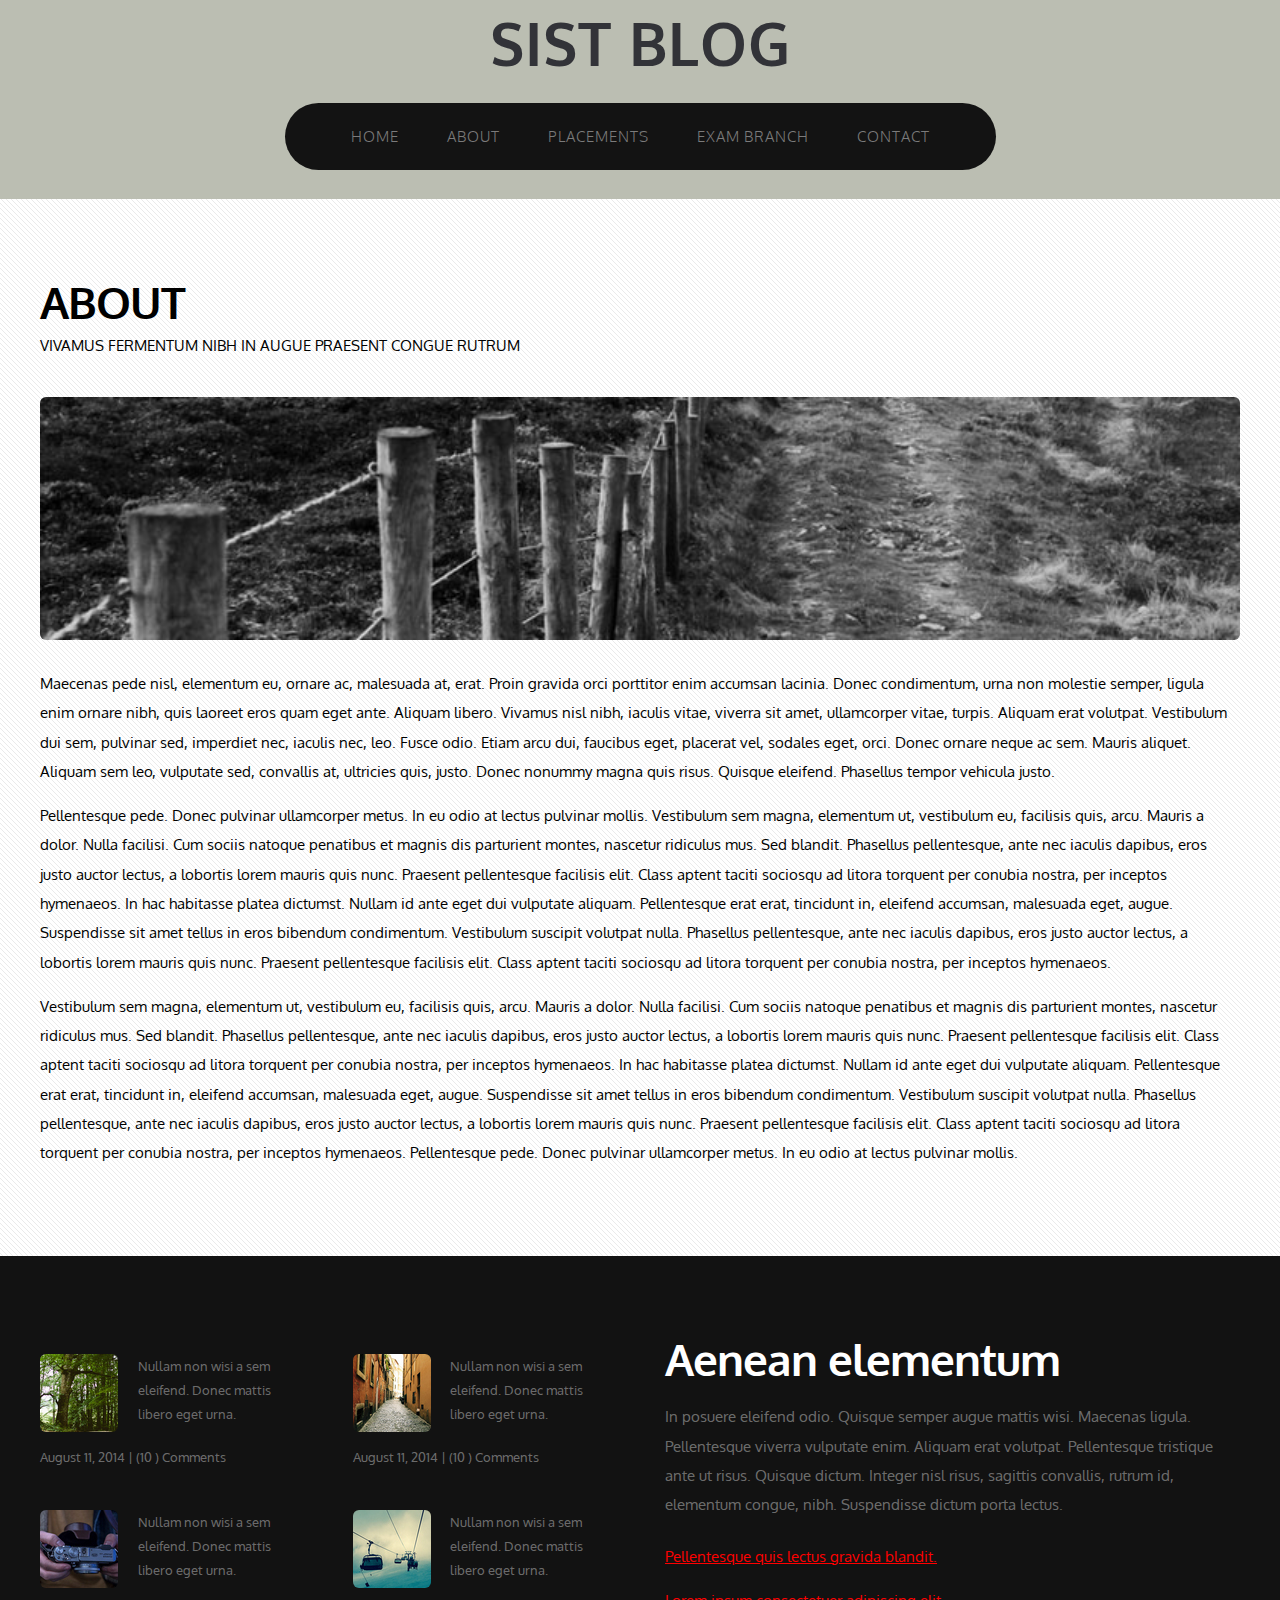
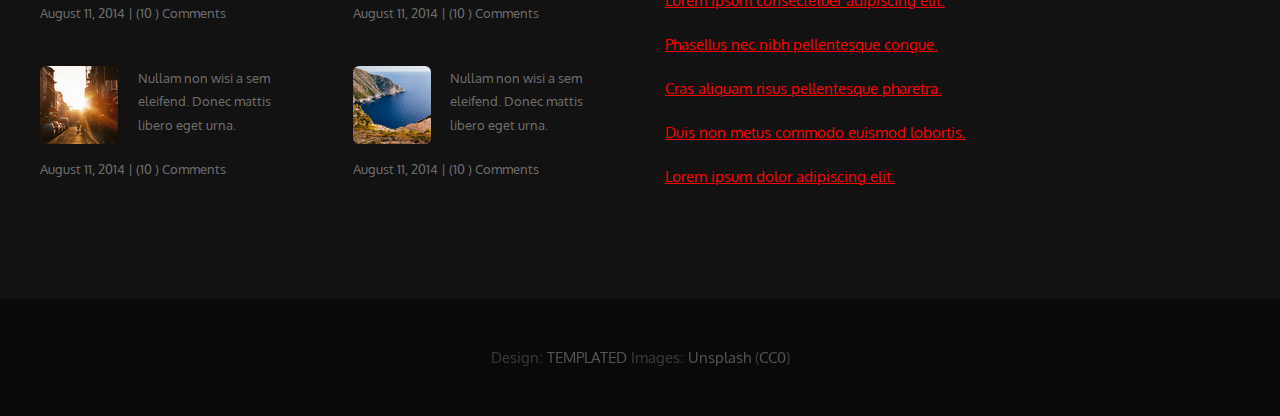
<file: onecolumn.html>
<!DOCTYPE HTML>
<!--
	Monochromed by TEMPLATED
    templated.co @templatedco
    Released for free under the Creative Commons Attribution 3.0 license (templated.co/license)
-->
<html>
	<head>
		<title>SIST1</title>
		<meta http-equiv="content-type" content="text/html; charset=utf-8" />
		<meta name="description" content="" />
		<meta name="keywords" content="" />
		<link href='http://fonts.googleapis.com/css?family=Oxygen:400,300,700' rel='stylesheet' type='text/css'>
		<!--[if lte IE 8]><script src="js/html5shiv.js"></script><![endif]-->
        <script src="http://ajax.googleapis.com/ajax/libs/jquery/1.11.0/jquery.min.js"></script>
		<script src="js/skel.min.js"></script>
		<script src="js/skel-panels.min.js"></script>
		<script src="js/init.js"></script>
		<noscript>
			<link rel="stylesheet" href="css/skel-noscript.css" />
			<link rel="stylesheet" href="css/style.css" />
		</noscript>
		<!--[if lte IE 8]><link rel="stylesheet" href="css/ie/v8.css" /><![endif]-->
		<!--[if lte IE 9]><link rel="stylesheet" href="css/ie/v9.css" /><![endif]-->
	</head>
	<body>

	<!-- Header -->
		<div id="header">
			<div class="container">
					
				<!-- Logo -->
					<div id="logo">
						<h1><a href="#">SIST BLOG</a></h1>
					</div>
				
				<!-- Nav -->
					<nav id="nav">
						<ul>
							<li><a href="index.html">HOME</a></li>
							<li><a href="about.html">ABOUT</a></li>
							<li><a href="placements.html">PLACEMENTS</a></li>
							<li><a href="twocolumn2.html">EXAM BRANCH</a></li>
							<li><a href="contact.html">CONTACT</a></li>
						</ul>
					</nav>

			</div>
		</div>
	<!-- Header -->
			
	<!-- Main -->
		<div id="main">
			<div class="container">
				<div class="row">

					<!-- Content -->
						<div id="content" class="12u skel-cell-important">
							<section>
								<header>
									<h2>ABOUT</h2>
									<span class="byline">Vivamus fermentum nibh in augue praesent congue rutrum</span>
								</header>
								<p><a href="#" class="image full"><img src="images/pics02.jpg" alt=""></a></p>
								<p>Maecenas pede nisl, elementum eu, ornare ac, malesuada at, erat. Proin gravida orci porttitor enim accumsan lacinia. Donec condimentum, urna non molestie semper, ligula enim ornare nibh, quis laoreet eros quam eget ante. Aliquam libero. Vivamus nisl nibh, iaculis vitae, viverra sit amet, ullamcorper vitae, turpis. Aliquam erat volutpat. Vestibulum dui sem, pulvinar sed, imperdiet nec, iaculis nec, leo. Fusce odio. Etiam arcu dui, faucibus eget, placerat vel, sodales eget, orci. Donec ornare neque ac sem. Mauris aliquet. Aliquam sem leo, vulputate sed, convallis at, ultricies quis, justo. Donec nonummy magna quis risus. Quisque eleifend. Phasellus tempor vehicula justo.</p>
					<p>Pellentesque pede. Donec pulvinar ullamcorper metus. In eu odio at lectus pulvinar mollis. Vestibulum sem magna, elementum ut, vestibulum eu, facilisis quis, arcu. Mauris a dolor. Nulla facilisi. Cum sociis natoque penatibus et magnis dis parturient montes, nascetur ridiculus mus. Sed blandit. Phasellus pellentesque, ante nec iaculis dapibus, eros justo auctor lectus, a lobortis lorem mauris quis nunc. Praesent pellentesque facilisis elit. Class aptent taciti sociosqu ad litora torquent per conubia nostra, per inceptos hymenaeos. In hac habitasse platea dictumst. Nullam id ante eget dui vulputate aliquam. Pellentesque erat erat, tincidunt in, eleifend accumsan, malesuada eget, augue. Suspendisse sit amet tellus in eros bibendum condimentum. Vestibulum suscipit volutpat nulla. Phasellus pellentesque, ante nec iaculis dapibus, eros justo auctor lectus, a lobortis lorem mauris quis nunc. Praesent pellentesque facilisis elit. Class aptent taciti sociosqu ad litora torquent per conubia nostra, per inceptos hymenaeos.</p>
					<p>Vestibulum sem magna, elementum ut, vestibulum eu, facilisis quis, arcu. Mauris a dolor. Nulla facilisi. Cum sociis natoque penatibus et magnis dis parturient montes, nascetur ridiculus mus. Sed blandit. Phasellus pellentesque, ante nec iaculis dapibus, eros justo auctor lectus, a lobortis lorem mauris quis nunc. Praesent pellentesque facilisis elit. Class aptent taciti sociosqu ad litora torquent per conubia nostra, per inceptos hymenaeos. In hac habitasse platea dictumst. Nullam id ante eget dui vulputate aliquam. Pellentesque erat erat, tincidunt in, eleifend accumsan, malesuada eget, augue. Suspendisse sit amet tellus in eros bibendum condimentum. Vestibulum suscipit volutpat nulla. Phasellus pellentesque, ante nec iaculis dapibus, eros justo auctor lectus, a lobortis lorem mauris quis nunc. Praesent pellentesque facilisis elit. Class aptent taciti sociosqu ad litora torquent per conubia nostra, per inceptos hymenaeos. Pellentesque pede. Donec pulvinar ullamcorper metus. In eu odio at lectus pulvinar mollis.</p>
							</section>
						</div>
					<!-- /Content -->
						
				</div>
			
			</div>
		</div>
	<!-- Main -->

	<!-- Footer -->
		<div id="footer">
			<div class="container">
				<div class="row">
					<div class="3u">
						<section>
							<ul class="style1">
								<li><img src="images/pics05.jpg" width="78" height="78" alt="">
									<p>Nullam non wisi a sem eleifend. Donec mattis libero eget urna. </p>
									<p class="posted">August 11, 2014  |  (10 )  Comments</p>
								</li>
								<li><img src="images/pics06.jpg" width="78" height="78" alt="">
									<p>Nullam non wisi a sem eleifend. Donec mattis libero eget urna. </p>
									<p class="posted">August 11, 2014  |  (10 )  Comments</p>
								</li>
								<li><img src="images/pics07.jpg" width="78" height="78" alt="">
									<p>Nullam non wisi a sem eleifend. Donec mattis libero eget urna. </p>
									<p class="posted">August 11, 2014  |  (10 )  Comments</p>
								</li>
							</ul>
						</section>
					</div>
					<div class="3u">
						<section>
							<ul class="style1">
								<li class="first"><img src="images/pics08.jpg" width="78" height="78" alt="">
									<p>Nullam non wisi a sem eleifend. Donec mattis libero eget urna. </p>
									<p class="posted">August 11, 2014  |  (10 )  Comments</p>
								</li>
								<li><img src="images/pics09.jpg" width="78" height="78" alt="">
									<p>Nullam non wisi a sem eleifend. Donec mattis libero eget urna. </p>
									<p class="posted">August 11, 2014  |  (10 )  Comments</p>
								</li>
								<li><img src="images/pics10.jpg" width="78" height="78" alt="">
									<p>Nullam non wisi a sem eleifend. Donec mattis libero eget urna. </p>
									<p class="posted">August 11, 2014  |  (10 )  Comments</p>
								</li>
							</ul>
						</section>				
					</div>
					<div class="6u">
						<section>
							<header>
								<h2>Aenean elementum</h2>
							</header>
							<p>In posuere eleifend odio. Quisque semper augue mattis wisi. Maecenas ligula. Pellentesque viverra vulputate enim. Aliquam erat volutpat. Pellentesque tristique ante ut risus. Quisque dictum. Integer nisl risus, sagittis convallis, rutrum id, elementum congue, nibh. Suspendisse dictum porta lectus.</p>
							<ul class="default">
								<li><a href="#">Pellentesque quis lectus gravida blandit.</a></li>
								<li><a href="#">Lorem ipsum consectetuer adipiscing elit.</a></li>
								<li><a href="#">Phasellus nec nibh pellentesque congue.</a></li>
								<li><a href="#">Cras aliquam risus pellentesque pharetra.</a></li>
								<li><a href="#">Duis non metus commodo euismod lobortis.</a></li>
								<li><a href="#">Lorem ipsum dolor adipiscing elit.</a></li>
							</ul>
						</section>
					</div>
				</div>
			</div>
		</div>
	<!-- Footer -->

	<!-- Copyright -->
		<div id="copyright">
			<div class="container">
				Design: <a href="http://templated.co">TEMPLATED</a> Images: <a href="http://unsplash.com">Unsplash</a> (<a href="http://unsplash.com/cc0">CC0</a>)
			</div>
		</div>

	</body>
</html>
</file>
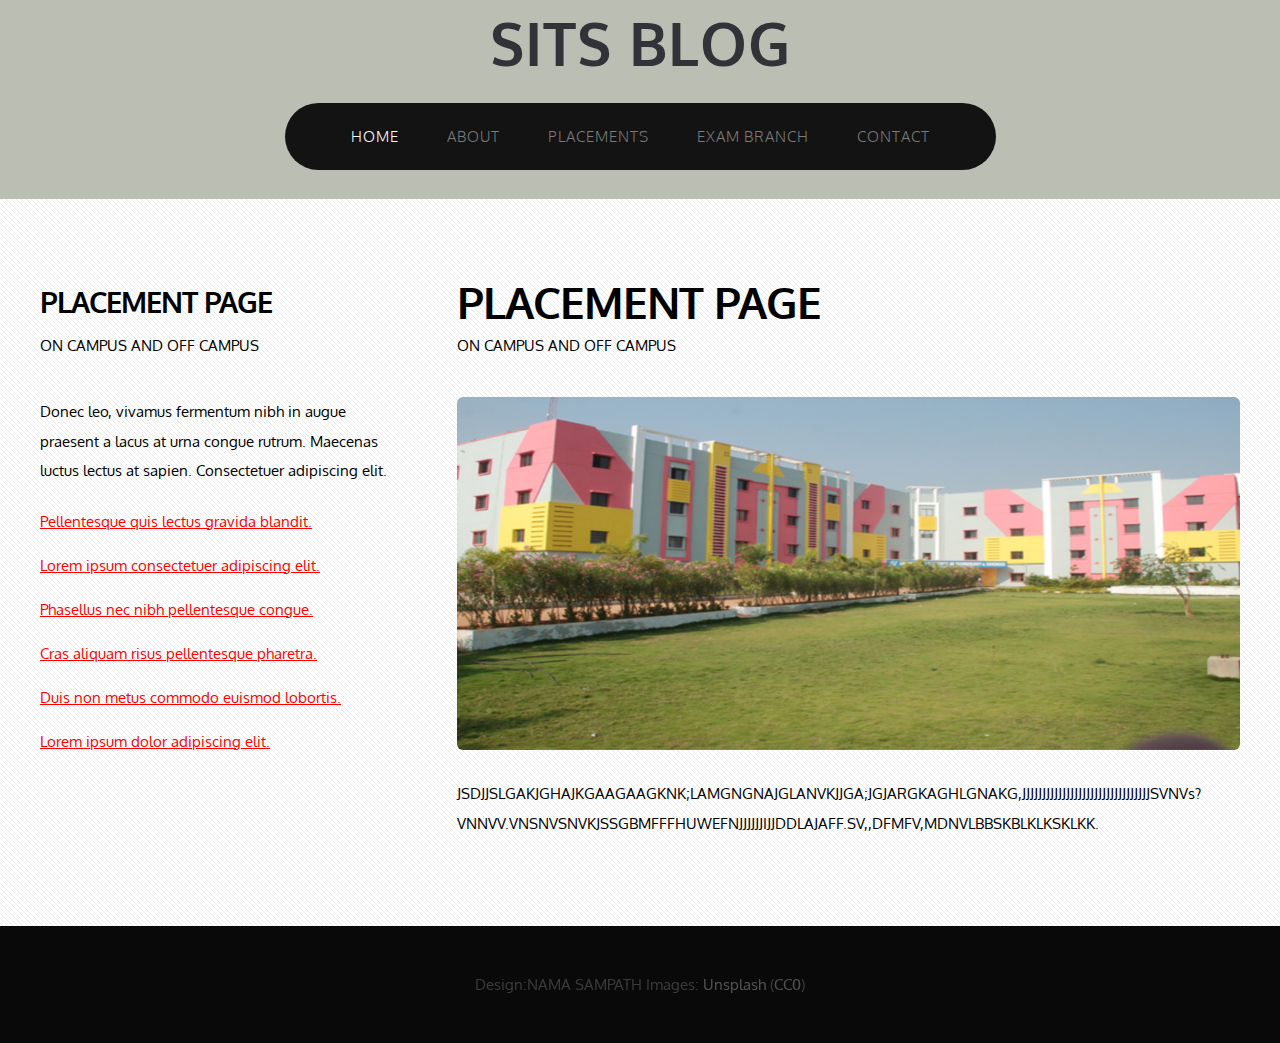
<file: placements.html>
<!DOCTYPE HTML>
<!-- dev branch changes done-->
<html>
	<head>
		<title>SITS3</title>
		<meta http-equiv="content-type" content="text/html; charset=utf-8" />
		<meta name="description" content="" />
		<meta name="keywords" content="" />
		<link href='http://fonts.googleapis.com/css?family=Oxygen:400,300,700' rel='stylesheet' type='text/css'>
		<!--[if lte IE 8]><script src="js/html5shiv.js"></script><![endif]-->
        <script src="http://ajax.googleapis.com/ajax/libs/jquery/1.11.0/jquery.min.js"></script>
		<script src="js/skel.min.js"></script>
		<script src="js/skel-panels.min.js"></script>
		<script src="js/init.js"></script>
		<noscript>
			<link rel="stylesheet" href="css/skel-noscript.css" />
			<link rel="stylesheet" href="css/style.css" />
		</noscript>
		<!--[if lte IE 8]><link rel="stylesheet" href="css/ie/v8.css" /><![endif]-->
		<!--[if lte IE 9]><link rel="stylesheet" href="css/ie/v9.css" /><![endif]-->
	</head>
	<body>

	<!-- Header -->
		<div id="header">
			<div class="container">
					
				<!-- Logo -->
					<div id="logo">
						<h1><a href="#">SITS BLOG</a></h1>
					</div>
				
				<!-- Nav -->
					<nav id="nav">
						<ul>
							<li class="active"><a href="index.html">HOME</a></li>
							<li><a href="about.html">ABOUT</a></li>
							<li><a href="placements.html">PLACEMENTS</a></li>
							<li><a href="exambranch.html">EXAM BRANCH</a></li>
							<li><a href="contact.html">CONTACT</a></li>
						</ul>
					</nav>

			</div>
		</div>
	<!-- Header -->
			
	<!-- Main -->
		<div id="main">
			<div class="container">
				<div class="row">

					<!-- Sidebar -->
						<div id="sidebar" class="4u">
							<section>
								<header>
									<h2>PLACEMENT PAGE</h2>
									<span class="byline">ON CAMPUS AND OFF CAMPUS</span>
								</header>
								<p>Donec leo, vivamus fermentum nibh in augue praesent a lacus at urna congue rutrum. Maecenas luctus lectus at sapien. Consectetuer adipiscing elit.</p>
								<ul class="default">
									<li><a href="#">Pellentesque quis lectus gravida blandit.</a></li>
									<li><a href="#">Lorem ipsum consectetuer adipiscing elit.</a></li>
									<li><a href="#">Phasellus nec nibh pellentesque congue.</a></li>
									<li><a href="#">Cras aliquam risus pellentesque pharetra.</a></li>
									<li><a href="#">Duis non metus commodo euismod lobortis.</a></li>
									<li><a href="#">Lorem ipsum dolor adipiscing elit.</a></li>
								</ul>
							</section>
						</div>
					<!-- Sidebar -->
				
					<!-- Content -->
						<div id="content" class="8u skel-cell-important">
							<section>
								<header>
									<h2>PLACEMENT PAGE</h2>
									<span class="byline">ON CAMPUS AND OFF CAMPUS</span>
								</header>
								<p><a href="#" class="image full"><img src="images/homepic1.jpg" alt=""></a></p>
								<p>JSDJJSLGAKJGHAJKGAAGAAGKNK;LAMGNGNAJGLANVKJJGA;JGJARGKAGHLGNAKG,JJJJJJJJJJJJJJJJJJJJJJJJJJJJJJJJSVNVs?VNNVV.VNSNVSNVKJSSGBMFFFHUWEFNJJJJJJIJJDDLAJAFF.SV,,DFMFV,MDNVLBBSKBLKLKSKLKK.</p>
							</section>
						</div>
					<!-- /Content -->
						
				</div>
			
			</div>
		</div>
	<!-- Main -->
		<!-- dev branch -->

	<!-- Footer 
		<div id="footer">
			<div class="container">
				<div class="row">
					<div class="3u">
						<section>
							<ul class="style1">
								<li><img src="images/pics05.jpg" width="78" height="78" alt="">
									<p>Nullam non wisi a sem eleifend. Donec mattis libero eget urna. </p>
									<p class="posted">August 11, 2014  |  (10 )  Comments</p>
								</li>
								<li><img src="images/pics06.jpg" width="78" height="78" alt="">
									<p>Nullam non wisi a sem eleifend. Donec mattis libero eget urna. </p>
									<p class="posted">August 11, 2014  |  (10 )  Comments</p>
								</li>
								<li><img src="images/pics07.jpg" width="78" height="78" alt="">
									<p>Nullam non wisi a sem eleifend. Donec mattis libero eget urna. </p>
									<p class="posted">August 11, 2014  |  (10 )  Comments</p>
								</li>
							</ul>
						</section>
					</div>
					<div class="3u">
						<section>
							<ul class="style1">
								<li class="first"><img src="images/pics08.jpg" width="78" height="78" alt="">
									<p>Nullam non wisi a sem eleifend. Donec mattis libero eget urna. </p>
									<p class="posted">August 11, 2014  |  (10 )  Comments</p>
								</li>
								<li><img src="images/pics09.jpg" width="78" height="78" alt="">
									<p>Nullam non wisi a sem eleifend. Donec mattis libero eget urna. </p>
									<p class="posted">August 11, 2014  |  (10 )  Comments</p>
								</li>
								<li><img src="images/pics10.jpg" width="78" height="78" alt="">
									<p>Nullam non wisi a sem eleifend. Donec mattis libero eget urna. </p>
									<p class="posted">August 11, 2014  |  (10 )  Comments</p>
								</li>
							</ul>
						</section>				
					</div>
					<div class="6u">
						<section>
							<header>
								<h2>Aenean elementum</h2>
							</header>
							<p>In posuere eleifend odio. Quisque semper augue mattis wisi. Maecenas ligula. Pellentesque viverra vulputate enim. Aliquam erat volutpat. Pellentesque tristique ante ut risus. Quisque dictum. Integer nisl risus, sagittis convallis, rutrum id, elementum congue, nibh. Suspendisse dictum porta lectus.</p>
							<ul class="default">
								<li><a href="#">Pellentesque quis lectus gravida blandit.</a></li>
								<li><a href="#">Lorem ipsum consectetuer adipiscing elit.</a></li>
								<li><a href="#">Phasellus nec nibh pellentesque congue.</a></li>
								<li><a href="#">Cras aliquam risus pellentesque pharetra.</a></li>
								<li><a href="#">Duis non metus commodo euismod lobortis.</a></li>
								<li><a href="#">Lorem ipsum dolor adipiscing elit.</a></li>
							</ul>
						</section>
					</div>
				</div>
			</div>
		</div>-->
	<!-- Footer -->

	<!-- Copyright -->
		<div id="copyright">
			<div class="container">
				Design:NAMA SAMPATH</a> Images: <a href="http://unsplash.com">Unsplash</a> (<a href="http://unsplash.com/cc0">CC0</a>)
			</div>
		</div>

	</body>
</html>
</file>
<file: css/style.css>
/*
	Monochromed by TEMPLATED
    templated.co @templatedco
    Released for free under the Creative Commons Attribution 3.0 license (templated.co/license)
*/

@charset 'UTF-8';

/*********************************************************************************/
/* Basic                                                                         */
/*********************************************************************************/

	body
	{
		background: #090909;
	}

	body,input,textarea,select
	{
		font-family: 'Oxygen', sans-serif;
		font-size: 13pt;
		line-height: 2em;
	}

	h1,h2,h3,h4,h5,h6
	{
		font-weight: bold;
	}
	
		h1 a, h2 a, h3 a, h4 a, h5 a, h6 a
		{
			color: inherit;
			text-decoration: none;
		}
		
	/* Change this to whatever font weight/color pairing is most suitable */
	strong, b
	{
		font-weight: bold;
		color: #000000;
	}
	
	em, i
	{
		font-style: italic;
	}

	/* Don't forget to set this to something that matches the design */
	a
	{
		color: #ff0000;
	}
	
	a:hover
	{
		text-decoration: none;
	}

	sub
	{
		position: relative;
		top: 0.5em;
		font-size: 0.8em;
	}
	
	sup
	{
		position: relative;
		top: -0.5em;
		font-size: 0.8em;
	}
	
	hr
	{
		border: 0;
		border-top: solid 1px #ddd;
	}
	
	blockquote
	{
		border-left: solid 0.5em #ddd;
		padding: 1em 0 1em 2em;
		font-style: italic;
	}
	
	p, ul, ol, dl, table
	{
		margin-bottom: 1em;
	}

	header
	{
	}
	
		header h2
		{
			letter-spacing: -1px;
			font-weight: 700;
		}
	
		header .byline
		{
			display: block;
			text-transform: uppercase;
		}
		
	footer
	{
		margin-top: 1em;
	}

	br.clear
	{
		clear: both;
	}
	
	/* Buttons */
		
		.button
		{
			position: relative;
			display: inline-block;
			margin-top: 2em;
			padding: 0.8em 1.5em;
			background: #1d1d1d;
			border-radius: 6px;
			text-decoration: none;
			text-transform: uppercase;
			font-size: 1em;
			color: #FFF;
			-moz-transition: color 0.35s ease-in-out, background-color 0.35s ease-in-out;
			-webkit-transition: color 0.35s ease-in-out, background-color 0.35s ease-in-out;
			-o-transition: color 0.35s ease-in-out, background-color 0.35s ease-in-out;
			-ms-transition: color 0.35s ease-in-out, background-color 0.35s ease-in-out;
			transition: color 0.35s ease-in-out, background-color 0.35s ease-in-out;
			cursor: pointer;
		}

			.button:hover
			{
				background: #141414;
				color: #FFF !important;
			}
	

	/* Sections/Articles */
	
		section,
		article
		{
			margin-bottom: 3em;
		}
		
		section > :last-child,
		article > :last-child
		{
			margin-bottom: 0;
		}

		section:last-child,
		article:last-child
		{
			margin-bottom: 0;
		}

		.row > section,
		.row > article
		{
			margin-bottom: 0;
		}

	/* Images */

		.image
		{
			display: inline-block;
		}
		
			.image img
			{
				display: block;
				width: 100%;
				border-radius: 6px;
			}

			.image.featured
			{
				display: block;
				width: 100%;
				margin: 0 0 2em 0;
			}
			
			.image.full
			{
				display: block;
				width: 100%;
				margin: 0 0 2em 0;
			}
			
			.image.left
			{
				float: left;
				margin: 0 2em 2em 0;
			}
			
			.image.centered
			{
				display: block;
				margin: 0 0 2em 0;
			}

				.image.centered img
				{
					margin: 0 auto;
					width: auto;
				}

	/* Lists */

		ul.default
		{
			list-style: none;
			margin: 0;
			padding: 0;
		}
		
			ul.default li
			{
				padding: 0.50em 0em;
			}	
		
		ul.style1
		{
			font-size: 0.90em;
		}	

			ul.style1 li
			{
				padding: 0.80em 0em;
				line-height: 1.8em;
			}	

			ul.style1 li img
			{
				float: left;
				margin-right: 1.50em;
				border-radius: 6px;
			}
			
			ul.style1 .posted
			{
				display: block;
				margin-top: 1em;
				padding: 0.50em 0em;
			}

/*********************************************************************************/
/* Header                                                                        */
/*********************************************************************************/

	#header
	{
		position: relative;
		background-color:#BBBEB2/* #ddd url(../images/sist3.jpg) no-repeat center*/;
		background-size: cover;
	}

	#logo
	{
	}
	
	#nav
	{
	}

		#nav ul
		{
			margin: 0;
		}
	
/*********************************************************************************/
/* Banner                                                                        */
/*********************************************************************************/

	#banner
	{
		position: relative;
		background: #333;
		color: #fff;
	}

/*********************************************************************************/
/* Main                                                                          */
/*********************************************************************************/

	#main
	{
		position: relative;
		background: #fff url(images/overlay.png) repeat;
	}
	
	.divider
	{
		overflow: hidden;
		border-top: 1px solid #dbdbdb;
	}

/*********************************************************************************/
/* Footer                                                                        */
/*********************************************************************************/
	
	#footer
	{
		position: relative;
		background: #121212;
		color: rgba(255,255,255,.4);
	}
	
	#footer header h2
	{
		color: #FFF;
	}
	
/*********************************************************************************/
/* Copyright                                                                     */
/*********************************************************************************/
	
	#copyright
	{
		position: relative;
		padding: 3em 0em;
		text-align: center;
		color: rgba(255,255,255,.2);
	}
	
	#copyright .container
	{
	}
	
	#copyright a
	{
		text-decoration: none;
		color: rgba(255,255,255,.3);
	}
</file>
<file: css/ie/v8.css>
/*********************************************************************************/
/* Basic                                                                         */
/*********************************************************************************/

	.button
	{
		/*
		
		For elements that use border-radius, add the following:
		
			-ms-behavior: url('css/ie/PIE.htc');

		Note that PIE.htc requires its elements to be relative or absolute:

			position: relative;

		*/
	}
</file>
<file: css/ie/v9.css>
/*********************************************************************************/
/* Basic                                                                         */
/*********************************************************************************/
</file>
<file: css/skel-noscript.css>
/* Resets (http://meyerweb.com/eric/tools/css/reset/ | v2.0 | 20110126 | License: none (public domain)) */

	html,body,div,span,applet,object,iframe,h1,h2,h3,h4,h5,h6,p,blockquote,pre,a,abbr,acronym,address,big,cite,code,del,dfn,em,img,ins,kbd,q,s,samp,small,strike,strong,sub,sup,tt,var,b,u,i,center,dl,dt,dd,ol,ul,li,fieldset,form,label,legend,table,caption,tbody,tfoot,thead,tr,th,td,article,aside,canvas,details,embed,figure,figcaption,footer,header,hgroup,menu,nav,output,ruby,section,summary,time,mark,audio,video{margin:0;padding:0;border:0;font-size:100%;font:inherit;vertical-align:baseline;}article,aside,details,figcaption,figure,footer,header,hgroup,menu,nav,section{display:block;}body{line-height:1;}ol,ul{list-style:none;}blockquote,q{quotes:none;}blockquote:before,blockquote:after,q:before,q:after{content:'';content:none;}table{border-collapse:collapse;border-spacing:0;}body{-webkit-text-size-adjust:none}

/* Box Model */

	*, *:before, *:after {
		-moz-box-sizing: border-box;
		-webkit-box-sizing: border-box;
		-o-box-sizing: border-box;
		-ms-box-sizing: border-box;
		box-sizing: border-box;
	}

/* Container */

	body {
		min-width: 1200px;
	}

	.container {
		width: 1200px;
		margin-left: auto;
		margin-right: auto;
	}

	/* Modifiers */
	
		.container.small {
			width: 900px;
		}

		.container.big {
			width: 100%;
			max-width: 1500px;
			min-width: 1200px;
		}

/* Grid */

	/* Cells */

		.\31 2u { width: 100% }
		.\31 1u { width: 91.6666666667% }
		.\31 0u { width: 83.3333333333% }
		.\39 u { width: 75% }
		.\38 u { width: 66.6666666667% }
		.\37 u { width: 58.3333333333% }
		.\36 u { width: 50% }
		.\35 u { width: 41.6666666667% }
		.\34 u { width: 33.3333333333% }
		.\33 u { width: 25% }
		.\32 u { width: 16.6666666667% }
		.\31 u { width: 8.3333333333% }
		.\-11u { margin-left: 91.6666666667% }
		.\-10u { margin-left: 83.3333333333% }
		.\-9u { margin-left: 75% }
		.\-8u { margin-left: 66.6666666667% }
		.\-7u { margin-left: 58.3333333333% }
		.\-6u { margin-left: 50% }
		.\-5u { margin-left: 41.6666666667% }
		.\-4u { margin-left: 33.3333333333% }
		.\-3u { margin-left: 25% }
		.\-2u { margin-left: 16.6666666667% }
		.\-1u { margin-left: 8.3333333333% }

		.row > * {
			padding: 50px 0 0 50px;
			float: left;
			-moz-box-sizing: border-box;
			-webkit-box-sizing: border-box;
			-o-box-sizing: border-box;
			-ms-box-sizing: border-box;
			box-sizing: border-box;
		}

		.row + .row > * {
			padding-top: 50px;
		}

		.row {
			margin-left: -50px;
		}

	/* Rows */

		.row:after {
			content: '';
			display: block;
			clear: both;
			height: 0;
		}

		.row:first-child > * {
			padding-top: 0;
		}

		.row > * {
			padding-top: 0;
		}

		/* Modifiers */

			/* Flush */

				.row.flush {
					margin-left: 0;
				}

				.row.flush > * {
					padding: 0 !important;
				}

			/* Quarter */

				.row.quarter > * {
					padding: 12.5px 0 0 12.5px;
				}

				.row.quarter + .row.quarter > * {
					padding-top: 12.5px;
				}

				.row.quarter {
					margin-left: -12.5px;
				}

			/* Half */

				.row.half > * {
					padding: 25px 0 0 25px;
				}

				.row.half + .row.half > * {
					padding-top: 25px;
				}

				.row.half {
					margin-left: -25px;
				}

			/* One and (a) Half */

				.row.oneandhalf > * {
					padding: 75px 0 0 75px;
				}

				.row.oneandhalf + .row.oneandhalf > * {
					padding-top: 75px;
				}

				.row.oneandhalf {
					margin-left: -75px;
				}

			/* Double */

				.row.double > * {
					padding: 100px 0 0 100px;
				}

				.row.double + .row.double > * {
					padding-top: 100px;
				}

				.row.double {
					margin-left: -100px;
				}
</file>
